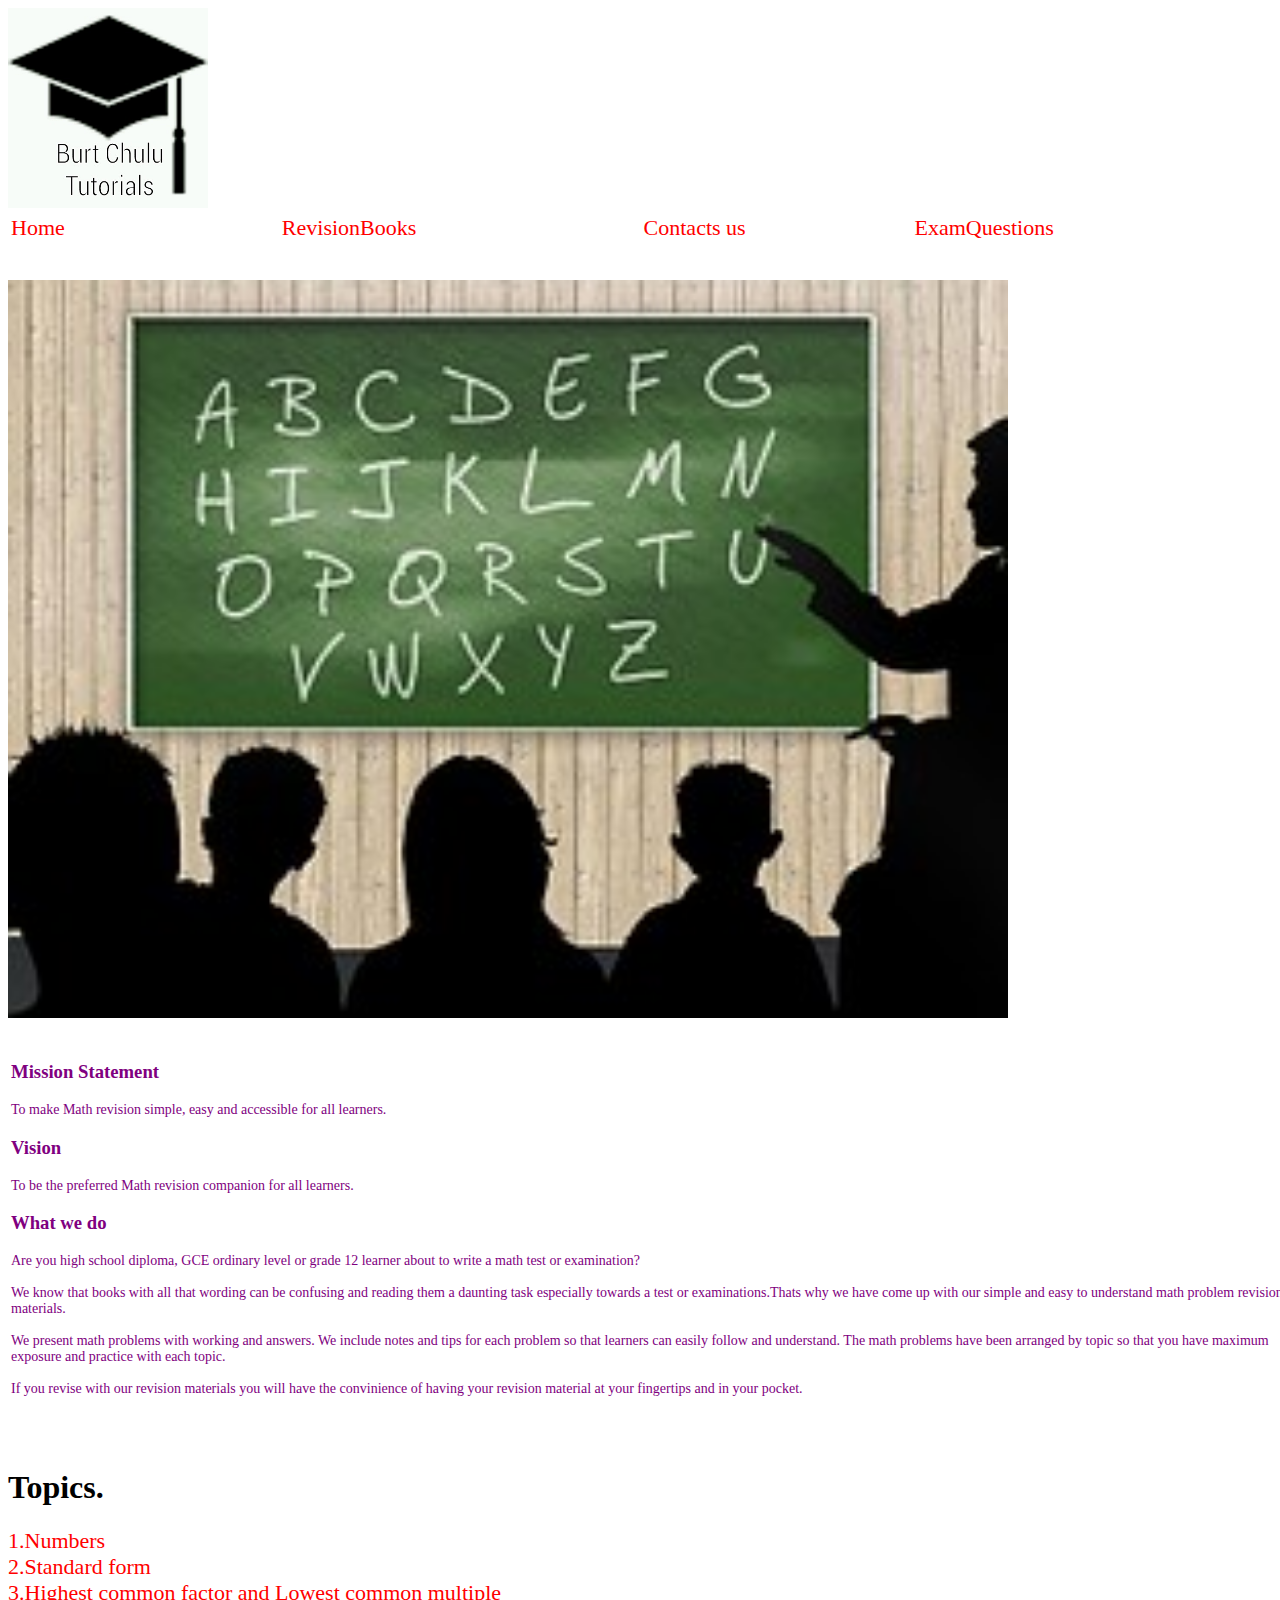
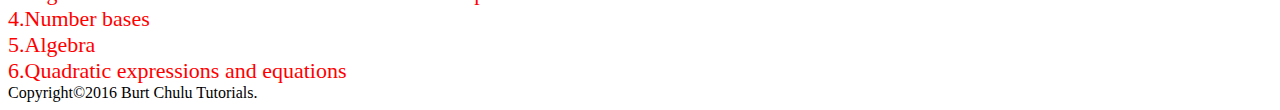
<file: index.html>
<!DOCTYPE html>
 <head>
	 <title>Burt Chulu Tutorials</title>
	 <meta charset="UTF-8"/>
	 <link rel="stylesheet" href="Burt_Chulu_Tutorials1.css" type="text/css"/>
 </head>
	 <body>
	<header>
	<img src="logobct.jpg" width="200" height="200"></a>
	</header>
	<table>
	<tr>
	<td width="100">
	<a href="index.html">Home</a>
	</td>
	<td width="100"><a href="products.html">RevisionBooks</td>
 <td width="100"><a href="Contact_us.html">Contacts us</a>
 </td>
 <td width="100">
 <a href="ExamQuestions.html">ExamQuestions</a>
 </td>
	</tr>
	</table>
	
	<br><br>
	<img src="Pic.jpg" width="1000" height="auto"><br><br>
	<table>
	<tr>
	<td>
	<h3>Mission Statement</h3>
	<p>
	To make Math revision simple, easy and accessible for all learners.
	</p>
	<h3>Vision</h3>
	<p>
	To be the preferred Math revision companion for all learners.
	</p>
	<h3>What we do</h3>
	<p>
Are you high school diploma, GCE ordinary level or grade 12 learner about to write a math test or examination?<br><br>
We know that books with all that wording can be confusing and reading them a daunting task especially towards a test or examinations.Thats why we have come up with our simple and easy to understand math problem revision materials.<br><br>
	We present math problems with working and answers. We include notes and tips for each problem so that learners can easily follow and understand. The math problems have been arranged by topic so that you have maximum exposure and practice with each topic.<br><br>
If you revise with our revision materials you will have the convinience of having your revision material at your fingertips and in your pocket.<br><br>
	</td>
	</tr>
	</table><br>
	<H1>Topics.</h1>
	<a href="Numbers.html">1.Numbers</a><br>
	<a href="standardform.html">2.Standard form</a><br>
<a href="hcf.html">3.Highest common factor and Lowest common multiple</a><br>
<a href="bases.html">4.Number bases</a><br>
<a href="algebra.html">5.Algebra</a><br>
<a href="quadratic.html">6.Quadratic expressions and equations</a><br>
	 <footer>
	 Copyright©2016 Burt Chulu Tutorials.
	 </footer>
	 </body>
 </html>
</file>
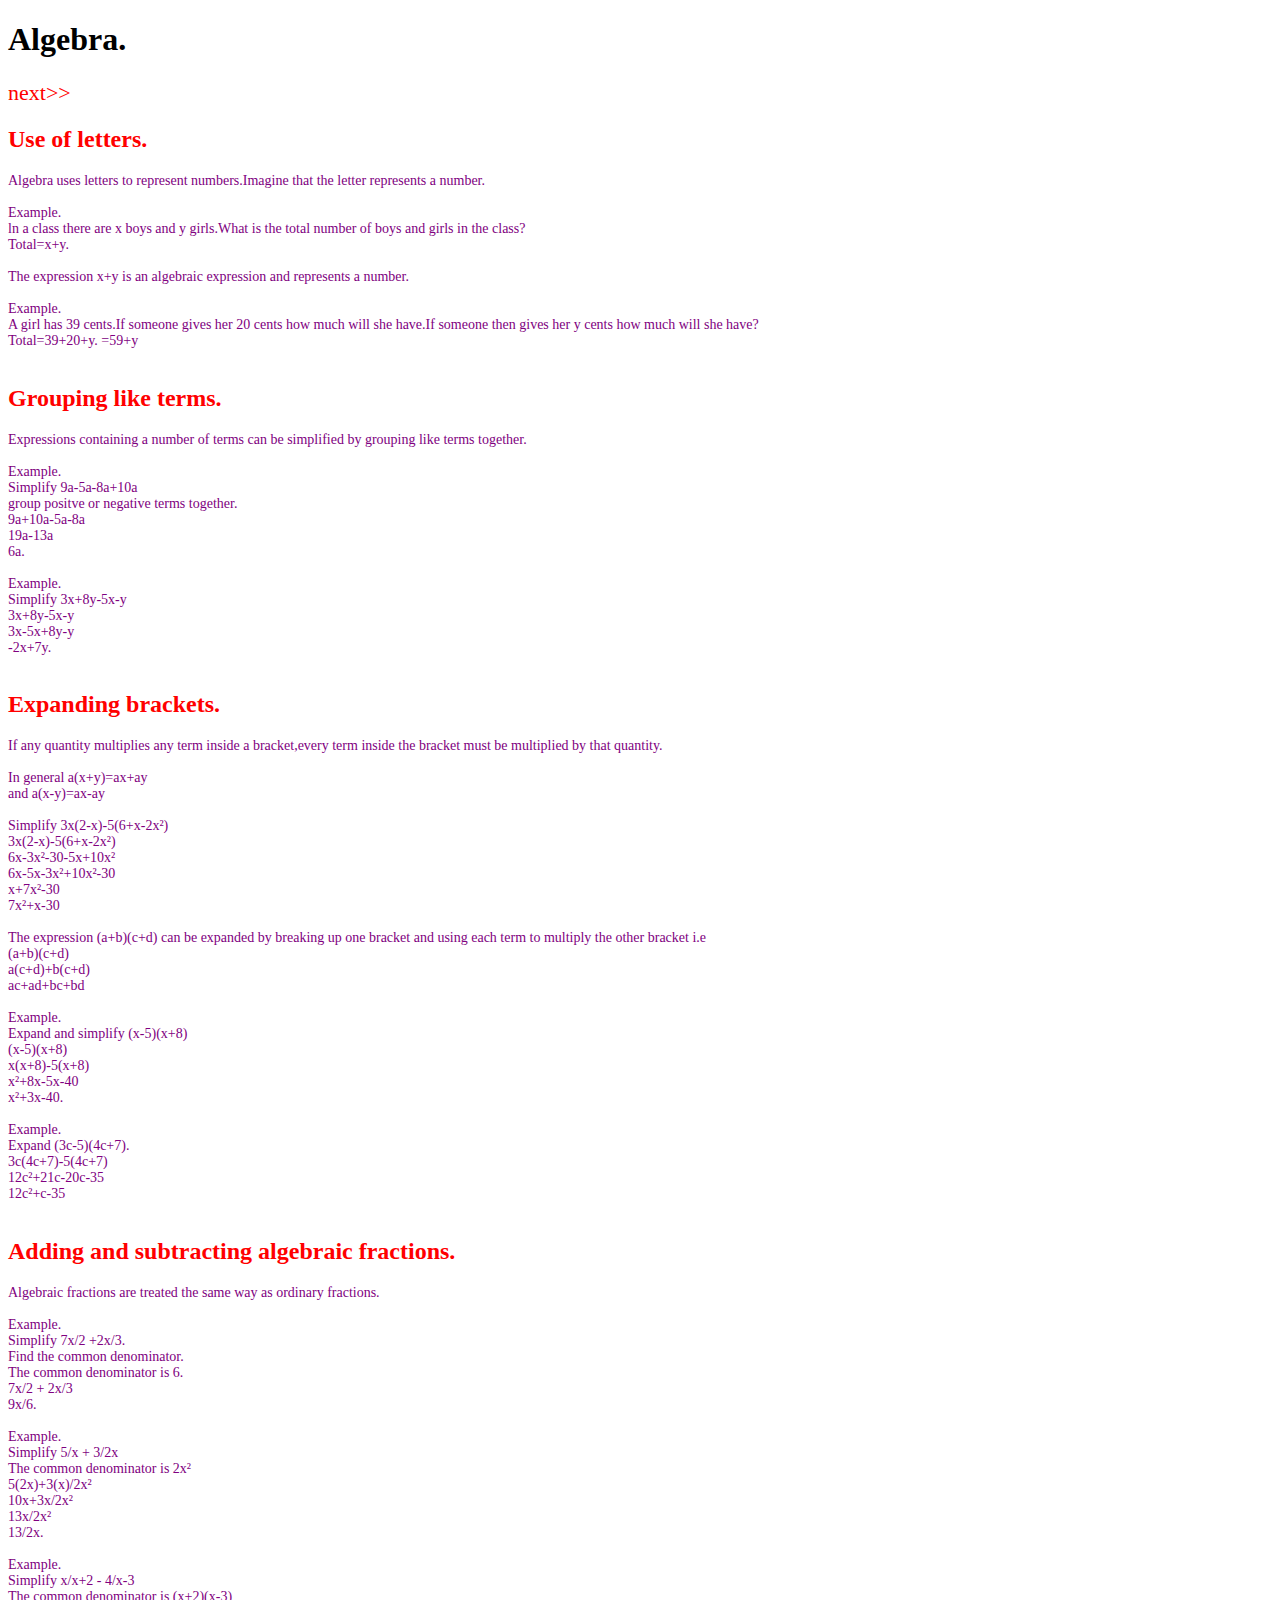
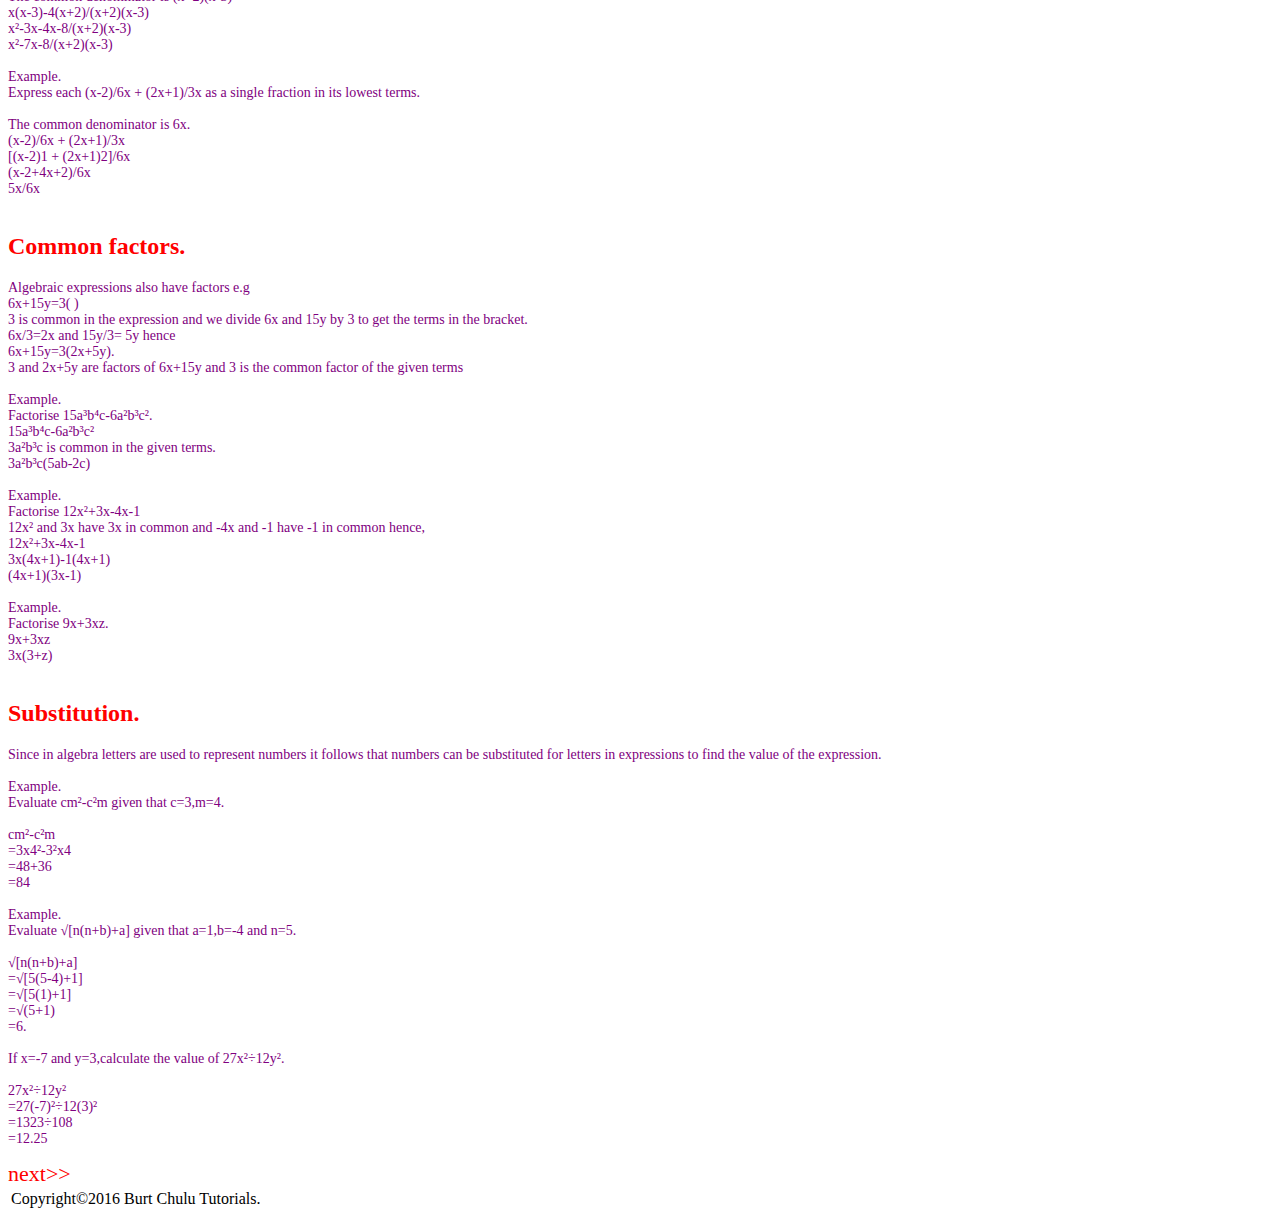
<file: algebra.html>
<!DOCTYPE html>
 <head>
	 <title>O level Maths Algebra</title>
	 <meta charset="UTF-8"/>
	 <link rel="stylesheet" href="Burt_Chulu_Tutorials1.css" type="text/css"/>
 </head>
	 <body>
<h1>Algebra.</h1>
	 <a href="Algebra2.html">next>></a>
	<h2>Use of letters.</h2>
	<p>
	Algebra uses letters to represent numbers.Imagine that the letter represents a number.<br><br>
	
	Example.<br>
	ln a class there are x boys and y girls.What is the total number of boys and girls in the class?<br>
	Total=x+y.<br><br>
	The expression x+y is an algebraic expression and represents a number.<br><br>
	Example.<br>
	A girl has 39 cents.If someone gives her 20 cents how much will she have.If someone then gives her y cents how much will she have?<br>
	Total=39+20+y.
	         =59+y
	<br><br>
	</p>
	<h2>Grouping like terms.</h2>
	<p>
	Expressions containing a number of terms can be simplified by grouping like terms together.<br><br>
	Example.<br>
	Simplify 9a-5a-8a+10a<br>
	group positve or negative terms together.<br>
	9a+10a-5a-8a<br>
	19a-13a<br>
	6a.<br><br>
	Example.<br>
	Simplify 3x+8y-5x-y<br>
	3x+8y-5x-y<br>
	3x-5x+8y-y<br>
	-2x+7y.<br><br>
	</p>
	<h2>Expanding brackets.</h2>
	<p>
	If any quantity multiplies any term inside a bracket,every term inside the bracket must be multiplied by that quantity.<br><br>
	In general a(x+y)=ax+ay<br>
	and a(x-y)=ax-ay<br><br>
	Simplify 3x(2-x)-5(6+x-2x²)<br>
	3x(2-x)-5(6+x-2x²)<br>
	6x-3x²-30-5x+10x²<br>
	6x-5x-3x²+10x²-30<br>
	x+7x²-30<br>
	7x²+x-30<br><br>
	The expression (a+b)(c+d) can  be expanded by breaking up one bracket and using each term to multiply the other bracket i.e<br>
	(a+b)(c+d)<br>
	a(c+d)+b(c+d)<br>
	ac+ad+bc+bd<br><br>
	Example.<br>
	Expand and simplify (x-5)(x+8)<br>
	(x-5)(x+8)<br>
	x(x+8)-5(x+8)<br>
	x²+8x-5x-40<br>
	x²+3x-40.<br><br>
	Example.<br>
	Expand (3c-5)(4c+7).<br>
	3c(4c+7)-5(4c+7)<br>
	12c²+21c-20c-35<br>
	12c²+c-35<br><br>
	</p>
	<h2>Adding and subtracting algebraic fractions.</h2>
	<p>
	Algebraic fractions are treated the same way as ordinary fractions.<br><br>
	Example.<br>
	Simplify 7x/2 +2x/3.<br>
	Find the common denominator.<br>The common denominator is 6.<br>
	7x/2 + 2x/3<br>
	9x/6.<br><br>
	Example.<br>
	Simplify 5/x + 3/2x<br>
	The common denominator is 2x²<br>
	5(2x)+3(x)/2x²<br>
	10x+3x/2x²<br>
	13x/2x²<br>
	13/2x.<br><br>
	Example.<br>
	Simplify x/x+2 - 4/x-3<br>
	The common denominator is (x+2)(x-3)<br>
	x(x-3)-4(x+2)/(x+2)(x-3)<br>
	x²-3x-4x-8/(x+2)(x-3)<br>
	x²-7x-8/(x+2)(x-3)<br><br>
	Example.<br>
	Express each (x-2)/6x + (2x+1)/3x as a single fraction in its lowest terms.<br><br>
	The common denominator is 6x.<br>
	(x-2)/6x + (2x+1)/3x<br>
	[(x-2)1 + (2x+1)2]/6x<br>
	(x-2+4x+2)/6x<br>
	5x/6x<br><br>
	</p>
	<h2>Common factors.</h2>
	<p>
	Algebraic expressions also have factors e.g<br>
	6x+15y=3(         )<br>
	3 is common in the expression and we divide 6x and 15y by 3 to get the terms in the bracket.<br>
	6x/3=2x and 15y/3= 5y hence<br>
	6x+15y=3(2x+5y).<br>
	3 and 2x+5y are factors of 6x+15y and 3 is the common factor of the given terms <br><br>
	Example.<br>
	Factorise 15a³b⁴c-6a²b³c².<br>
	15a³b⁴c-6a²b³c²<br>
	3a²b³c is common in the given terms.<br>
	3a²b³c(5ab-2c)<br><br>
	Example.<br>
	Factorise 12x²+3x-4x-1<br>
	12x² and 3x have 3x in common and -4x and -1 have -1 in common hence,<br>
	12x²+3x-4x-1<br>
	3x(4x+1)-1(4x+1)<br>
	(4x+1)(3x-1)<br><br>
	Example.<br>
	Factorise 9x+3xz.<br>
	9x+3xz<br>
	3x(3+z)<br><br>
	</p>
	<h2>Substitution.</h2>
	<p>
	Since in algebra letters are used to represent numbers it follows that numbers can be substituted for letters in expressions to find the value of the expression.<br><br>
	Example.<br>
	Evaluate cm²-c²m given that c=3,m=4.<br><br>
	   cm²-c²m<br>
	=3x4²-3²x4<br>
	=48+36<br>
	=84<br><br>
	Example.<br>
	Evaluate √[n(n+b)+a] given that a=1,b=-4 and n=5.<br><br>
	√[n(n+b)+a]<br>
	=√[5(5-4)+1]<br>
	=√[5(1)+1]<br>
	=√(5+1)<br>
	=6.<br><br>
	If x=-7 and y=3,calculate the value of 27x²÷12y².<br><br>
	 27x²÷12y²<br>
  =27(-7)²÷12(3)²<br>
  =1323÷108<br>
  =12.25<br>
	</p>
	<a href="Algebra2.html">next>></a>
	<table>
	<tr>
	<td>Copyright©2016 Burt Chulu Tutorials.</td>
	</tr>
	</table>
	 </body>
 </html>
</file>
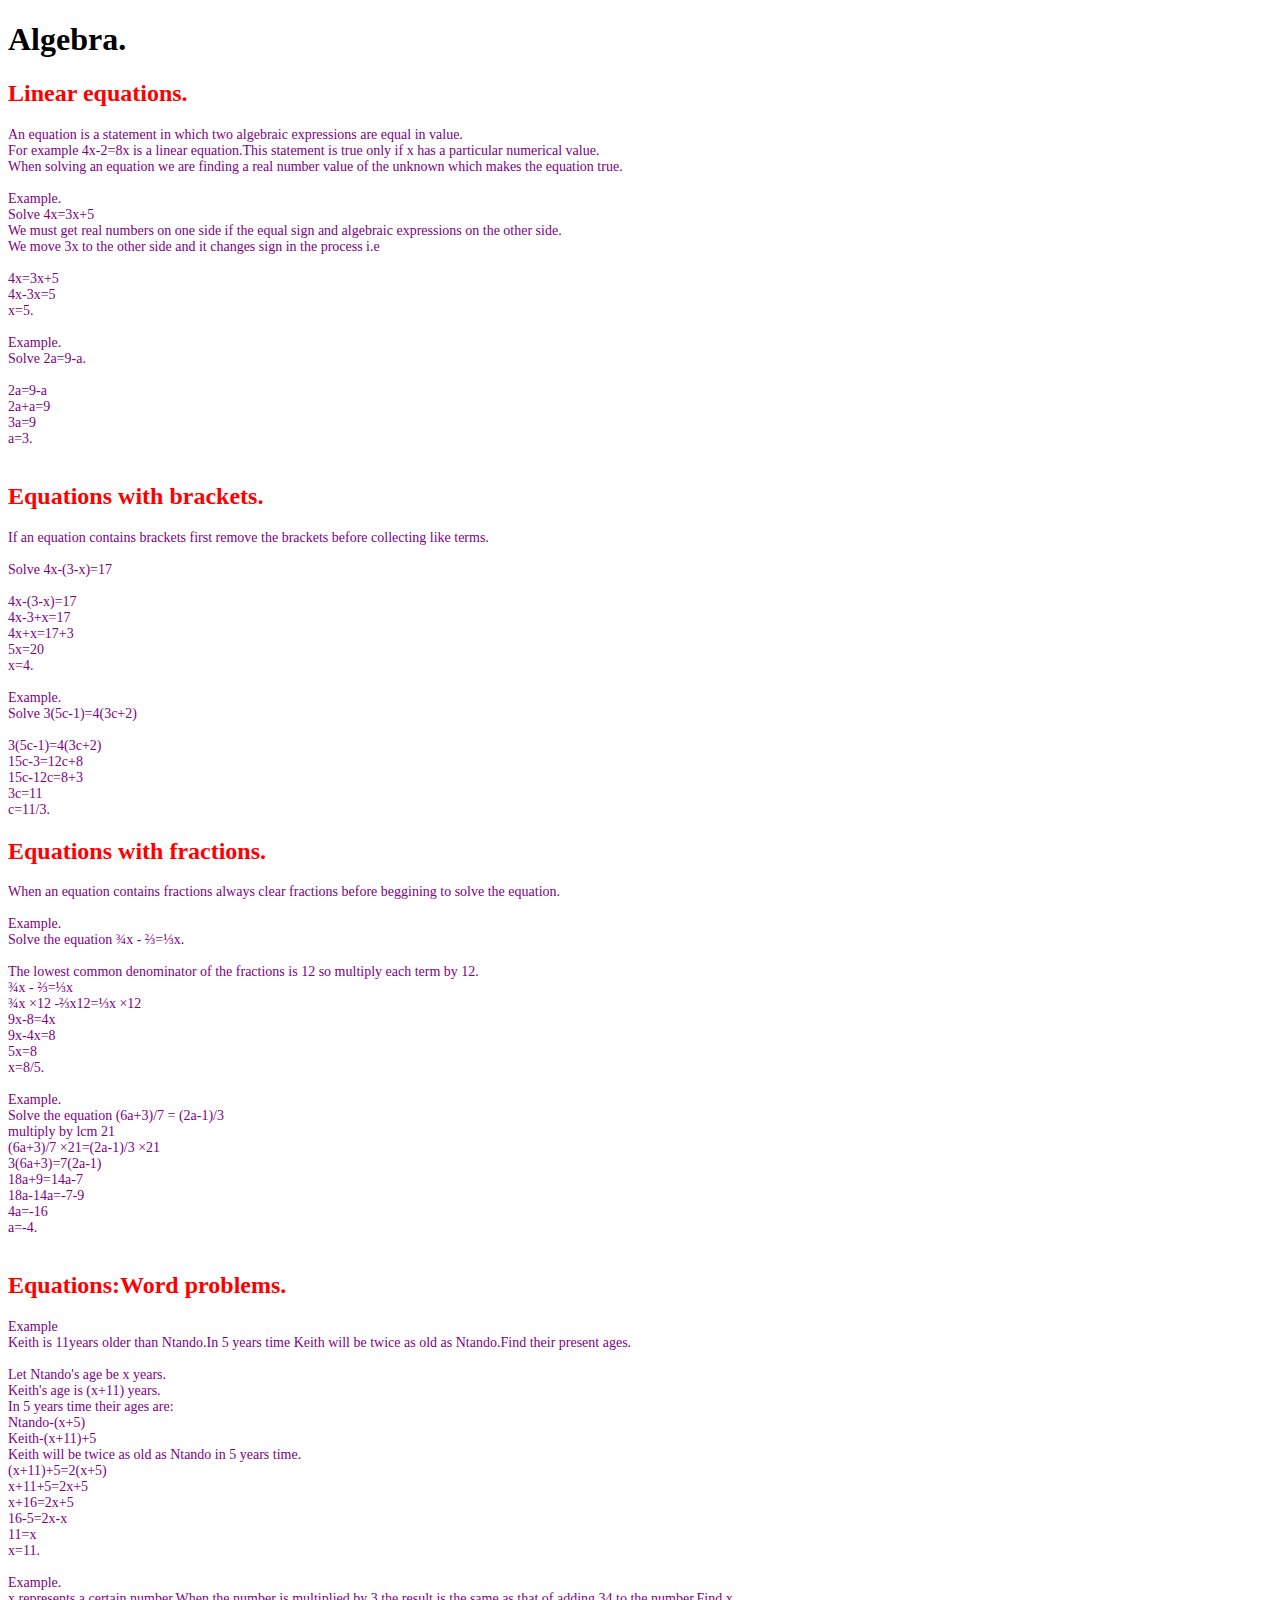
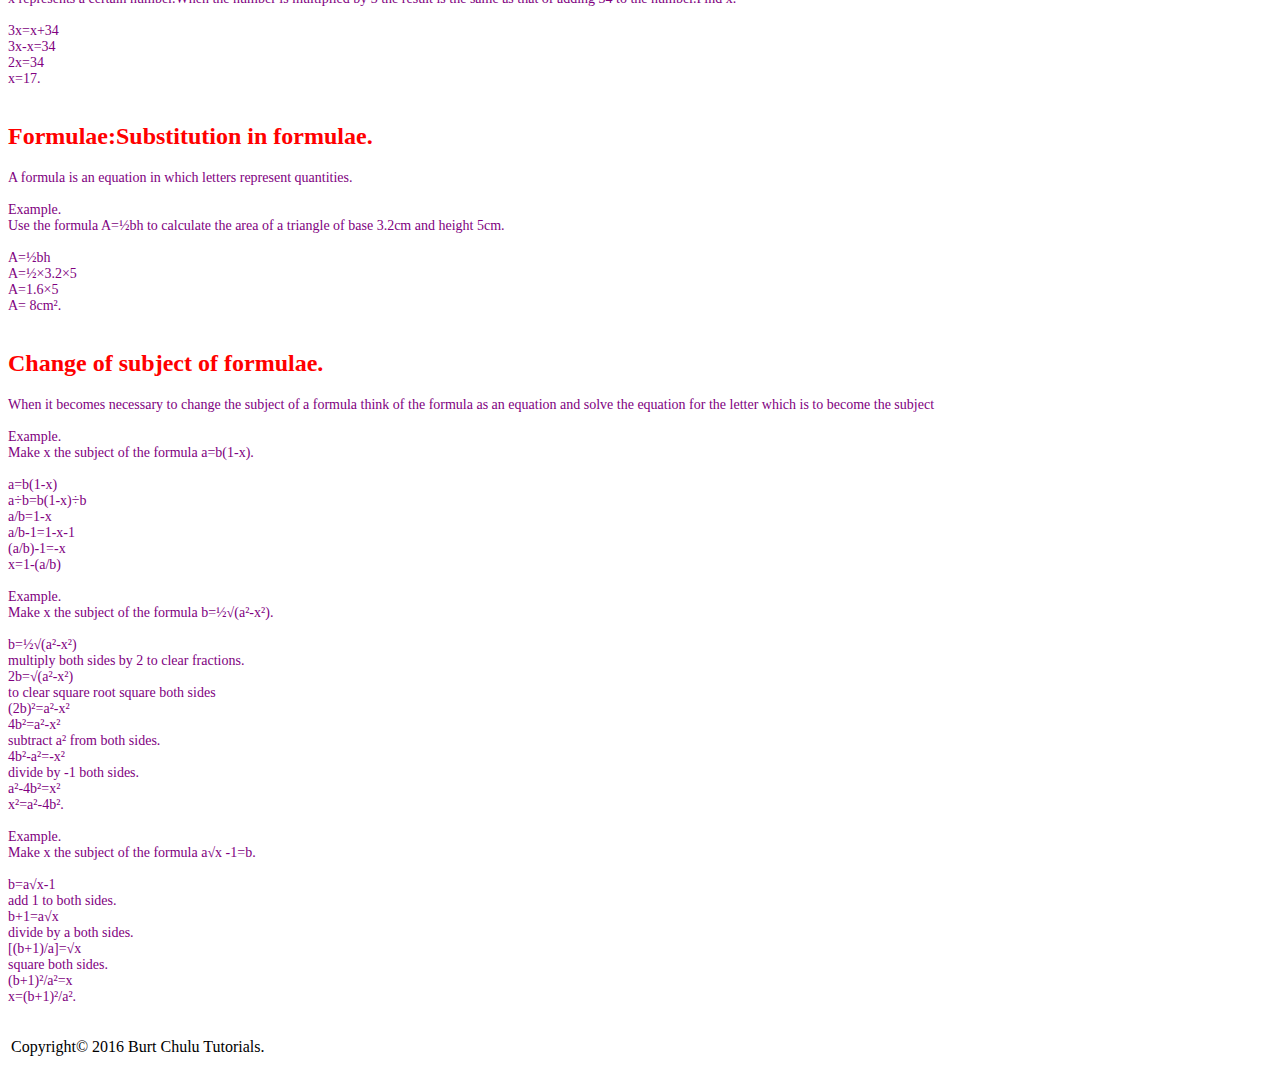
<file: Algebra2.html>
<!DOCTYPE html>
 <head>
	 <title>O level Maths Algebra</title>
	 <meta charset="UTF-8"/>
	 <link rel="stylesheet" href="Burt_Chulu_Tutorials1.css" type="text/css"/>
 </head>
	 <body>
	 <h1>Algebra.</h1>
	<h2>Linear equations.</h2>
	<p>
	An equation is a statement in which two algebraic expressions are equal in value.<br>
	For example 4x-2=8x is a linear equation.This statement is true only if x has a particular numerical value.<br>
	When solving an equation we are finding a real number value of the unknown which makes the equation true.<br><br>
	Example.<br>
	Solve 4x=3x+5<br>
	We must get real numbers on one side if the equal sign and algebraic expressions on the other side.<br>
	We move 3x to the other side and it changes sign in the process i.e<br><br>
	4x=3x+5<br>
	4x-3x=5<br>
	x=5.<br><br>
	Example.<br>
	Solve 2a=9-a.<br><br>
	2a=9-a<br>
	2a+a=9<br>
	3a=9<br>
	a=3.<br><br>
	</p>
	<h2>Equations with brackets.</h2>
	<p>
	If an equation contains brackets first remove the brackets before collecting like terms.<br><br>
	Solve 4x-(3-x)=17<br><br>
	4x-(3-x)=17<br>
	4x-3+x=17<br>
	4x+x=17+3<br>
	5x=20<br>
	x=4.<br><br>
	Example.<br>
	Solve 3(5c-1)=4(3c+2)<br><br>
	3(5c-1)=4(3c+2)<br>
	15c-3=12c+8<br>
	15c-12c=8+3<br>
	3c=11<br>
	c=11/3.<br>
	</p>
	<h2>Equations with fractions.</h2>
	<p>
	When an equation contains fractions always clear fractions before beggining to solve the equation.<br><br>
	Example.<br>
	Solve the equation ¾x - ⅔=⅓x.<br><br>
	The lowest common denominator of the fractions is 12 so multiply each term by 12.<br>
	¾x - ⅔=⅓x<br>
	¾x ×12 -⅔x12=⅓x ×12<br>
	9x-8=4x<br>
	9x-4x=8<br>
	5x=8<br>
	x=8/5.<br><br>
	Example.<br>
	Solve the equation (6a+3)/7 = (2a-1)/3<br>
	multiply by lcm 21<br>
	(6a+3)/7 ×21=(2a-1)/3 ×21<br>
	3(6a+3)=7(2a-1)<br>
	18a+9=14a-7<br>
	18a-14a=-7-9<br>
	4a=-16<br>
	a=-4.<br><br>
	</p>
	<h2>Equations:Word problems.</h2>
	<p>
	Example <br>
	Keith is 11years older than Ntando.In 5 years time Keith will be twice as old as Ntando.Find their present ages.<br><br>
	Let Ntando's age be x years.<br>
	Keith's age is (x+11) years.<br>
	In 5 years time their ages are:<br>
	Ntando-(x+5)<br>
	Keith-(x+11)+5<br>
	Keith will be twice as old as Ntando in 5 years time.<br>
	(x+11)+5=2(x+5)<br>
	x+11+5=2x+5<br>
	x+16=2x+5<br>
	16-5=2x-x<br>
	11=x<br>
	  x=11.<br><br>
Example.<br>
x represents a certain number.When the number is multiplied by 3 the result is the same as that of adding 34 to the number.Find x.<br><br>
3x=x+34<br>
3x-x=34<br>
2x=34<br>
x=17.<br><br>
	</p>
	<h2>Formulae:Substitution in formulae.</h2>
	<p>
	A formula is an equation in which letters represent quantities.<br><br>
	Example.<br>
	Use the formula A=½bh to calculate the area of a triangle of base 3.2cm and height 5cm.<br><br>
	A=½bh<br>
	A=½×3.2×5<br>
	A=1.6×5<br>
	A= 8cm².<br><br>
	</p>
	<h2>Change of subject of formulae.</h2>
	<p>
	When it becomes necessary to change the subject of a formula think of the formula as an equation and  solve the equation for the letter which is to become the subject <br>
	<br>
	Example.<br>
	Make x the subject of the formula a=b(1-x).<br><br>
	a=b(1-x)<br>
	a÷b=b(1-x)÷b<br>
	a/b=1-x<br>
	a/b-1=1-x-1<br>
	(a/b)-1=-x<br>
	x=1-(a/b)<br><br>
	Example.<br>
	Make x the subject of the formula b=½√(a²-x²).<br><br>
	b=½√(a²-x²)<br>
multiply both sides by 2 to clear fractions.<br>
	2b=√(a²-x²)<br>
	to clear square root square both sides<br>
	(2b)²=a²-x²<br>
	4b²=a²-x²<br>
	subtract a² from both sides.<br>
	4b²-a²=-x²<br>
	divide by -1 both sides.<br>
	a²-4b²=x²<br>
	x²=a²-4b².<br><br>
	Example.<br>
	Make x the subject of the formula a√x -1=b.<br><br>
	b=a√x-1<br>
	add 1 to both sides.<br>
	b+1=a√x<br>
	divide by a both sides.<br>
	[(b+1)/a]=√x<br>
	square both sides.<br>
	(b+1)²/a²=x<br>
	x=(b+1)²/a².<br><br>
	</p>
	<table>
	<tr>
	<td>Copyright© 2016 Burt Chulu Tutorials.</td>
	</tr>
	</table>
	 </body>
 </html>
</file>
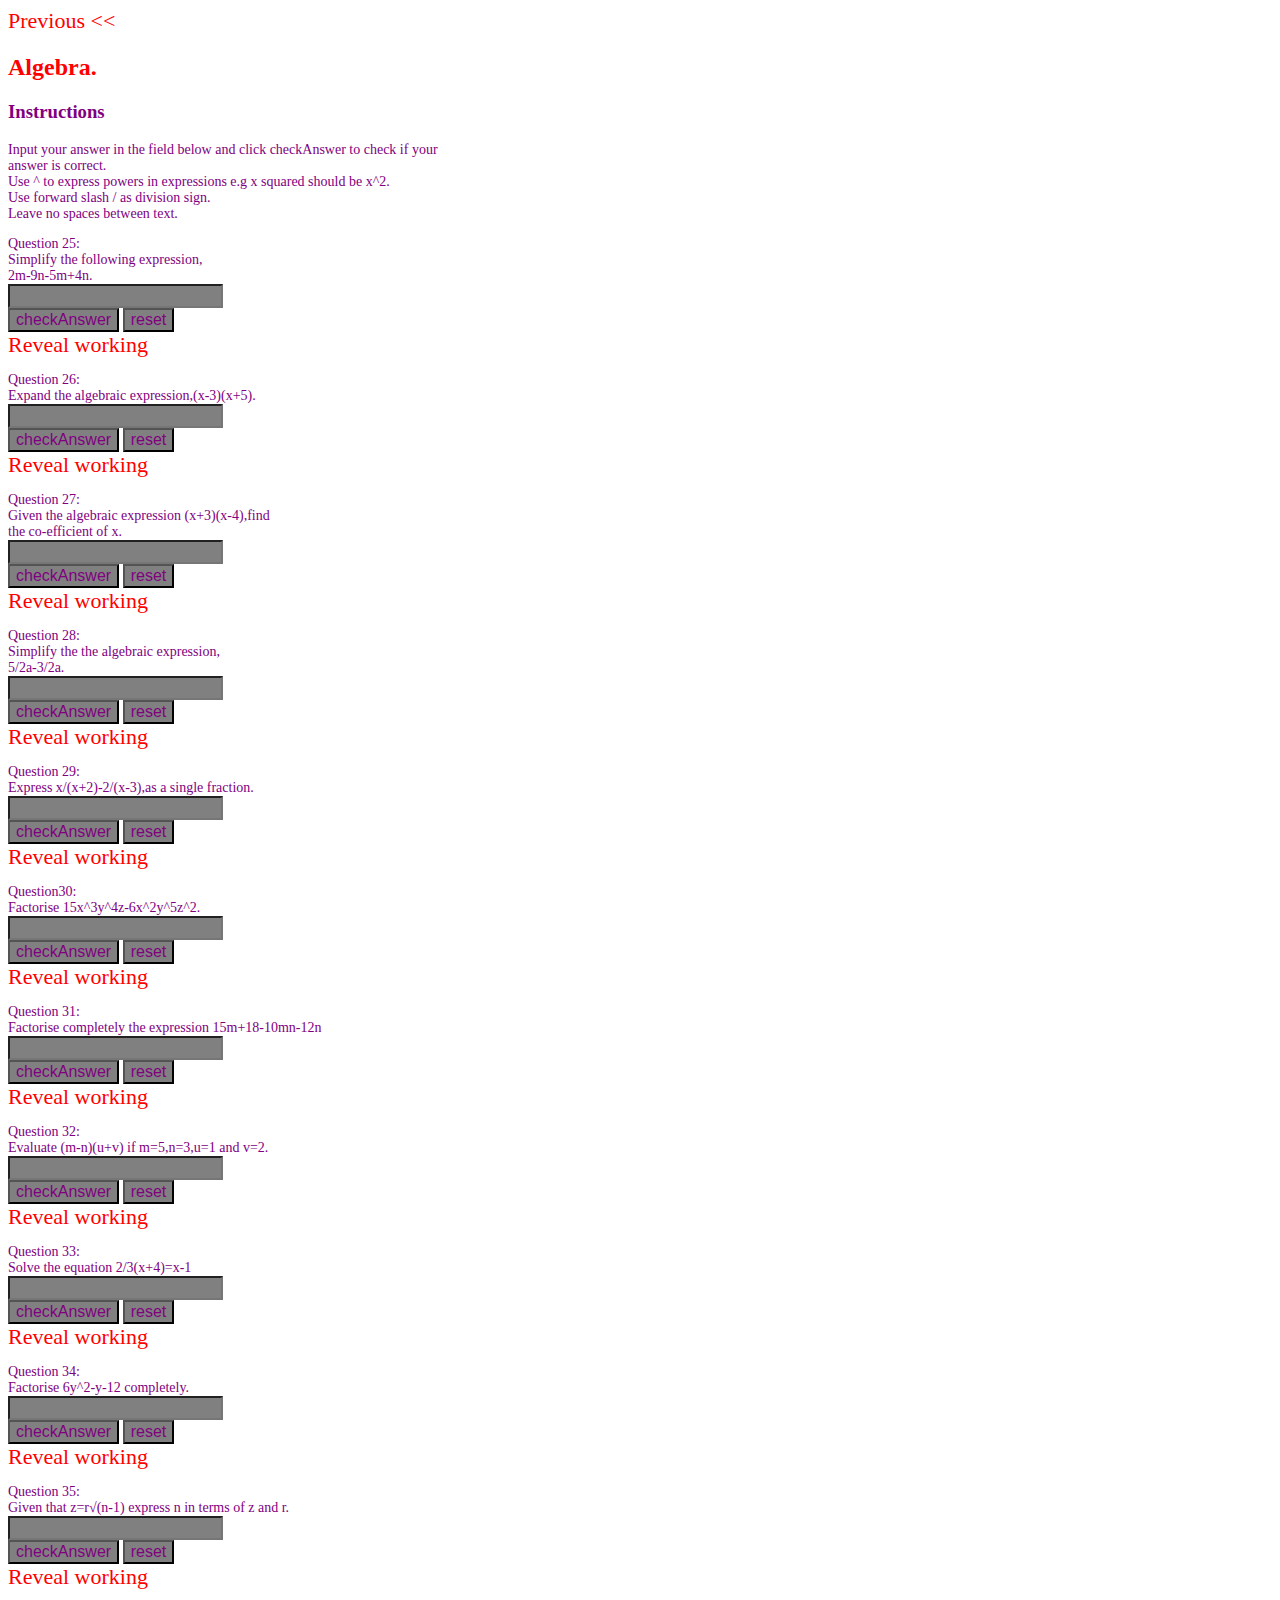
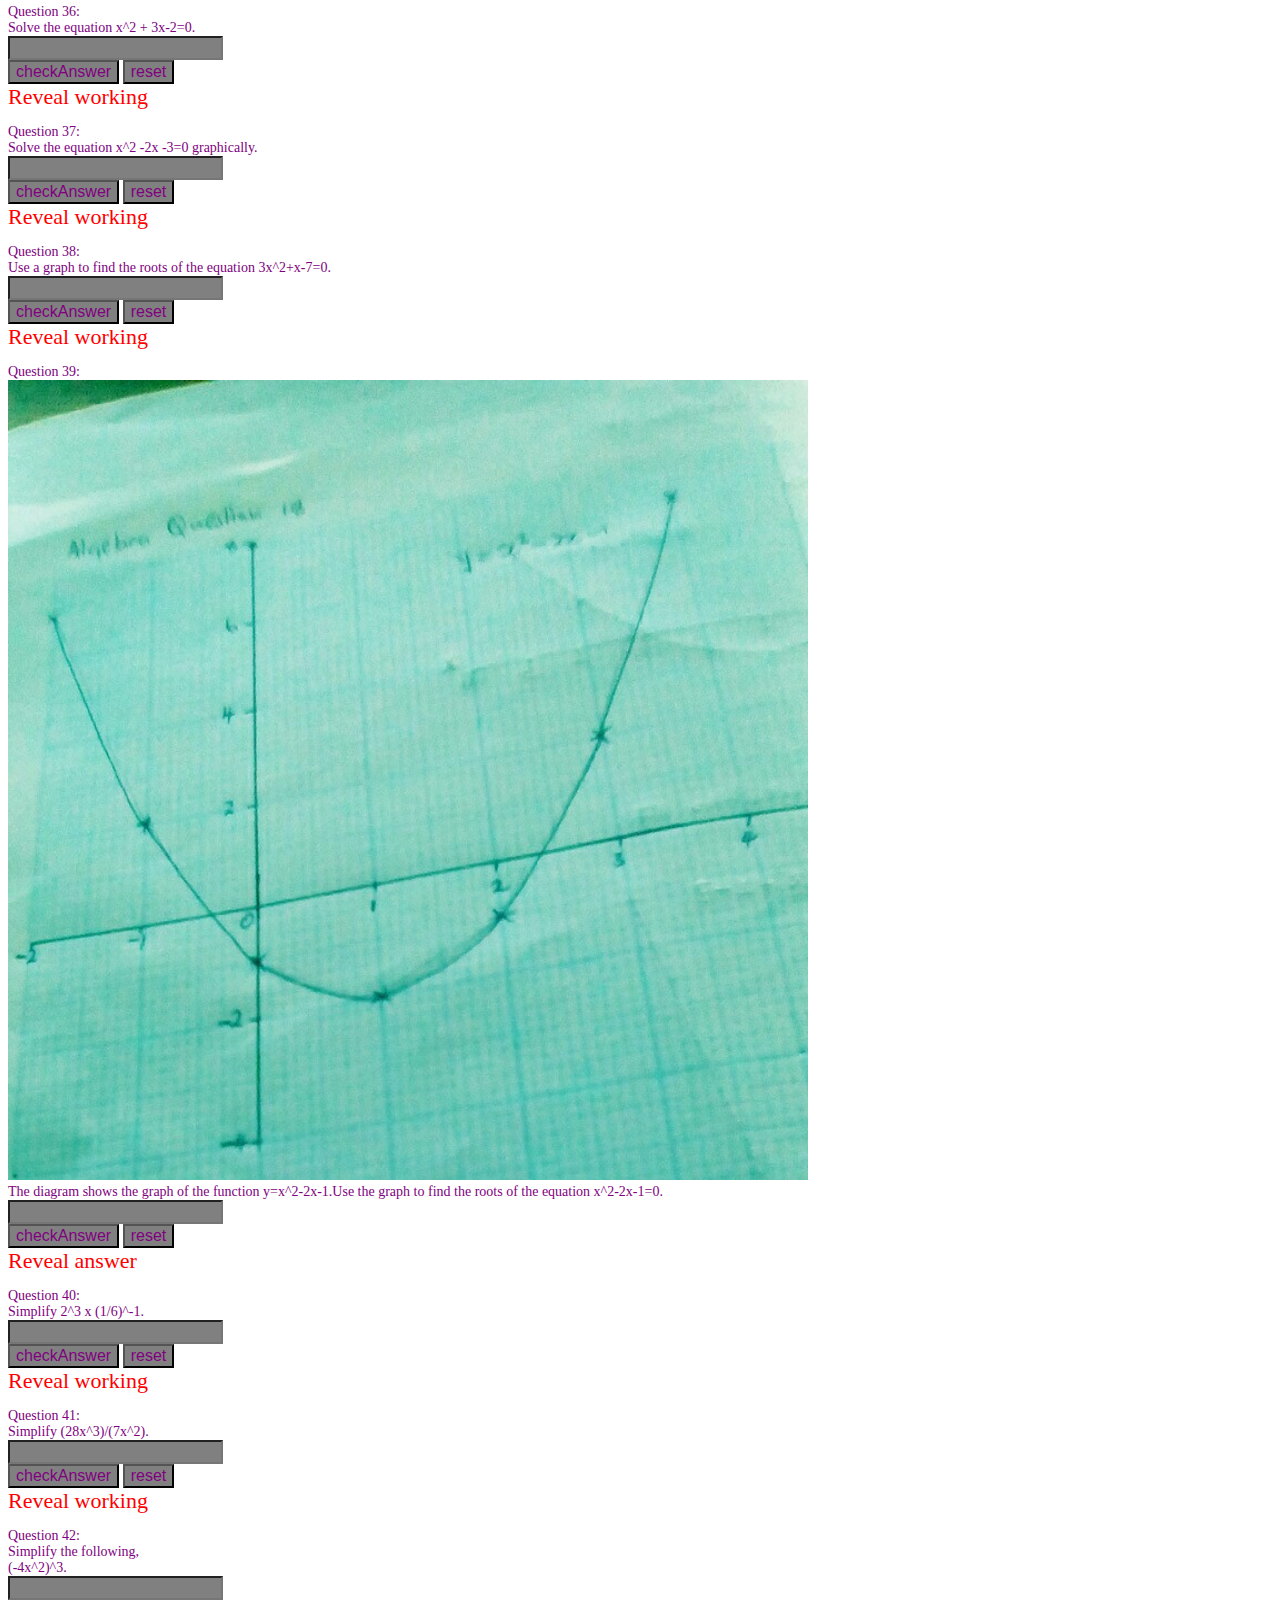
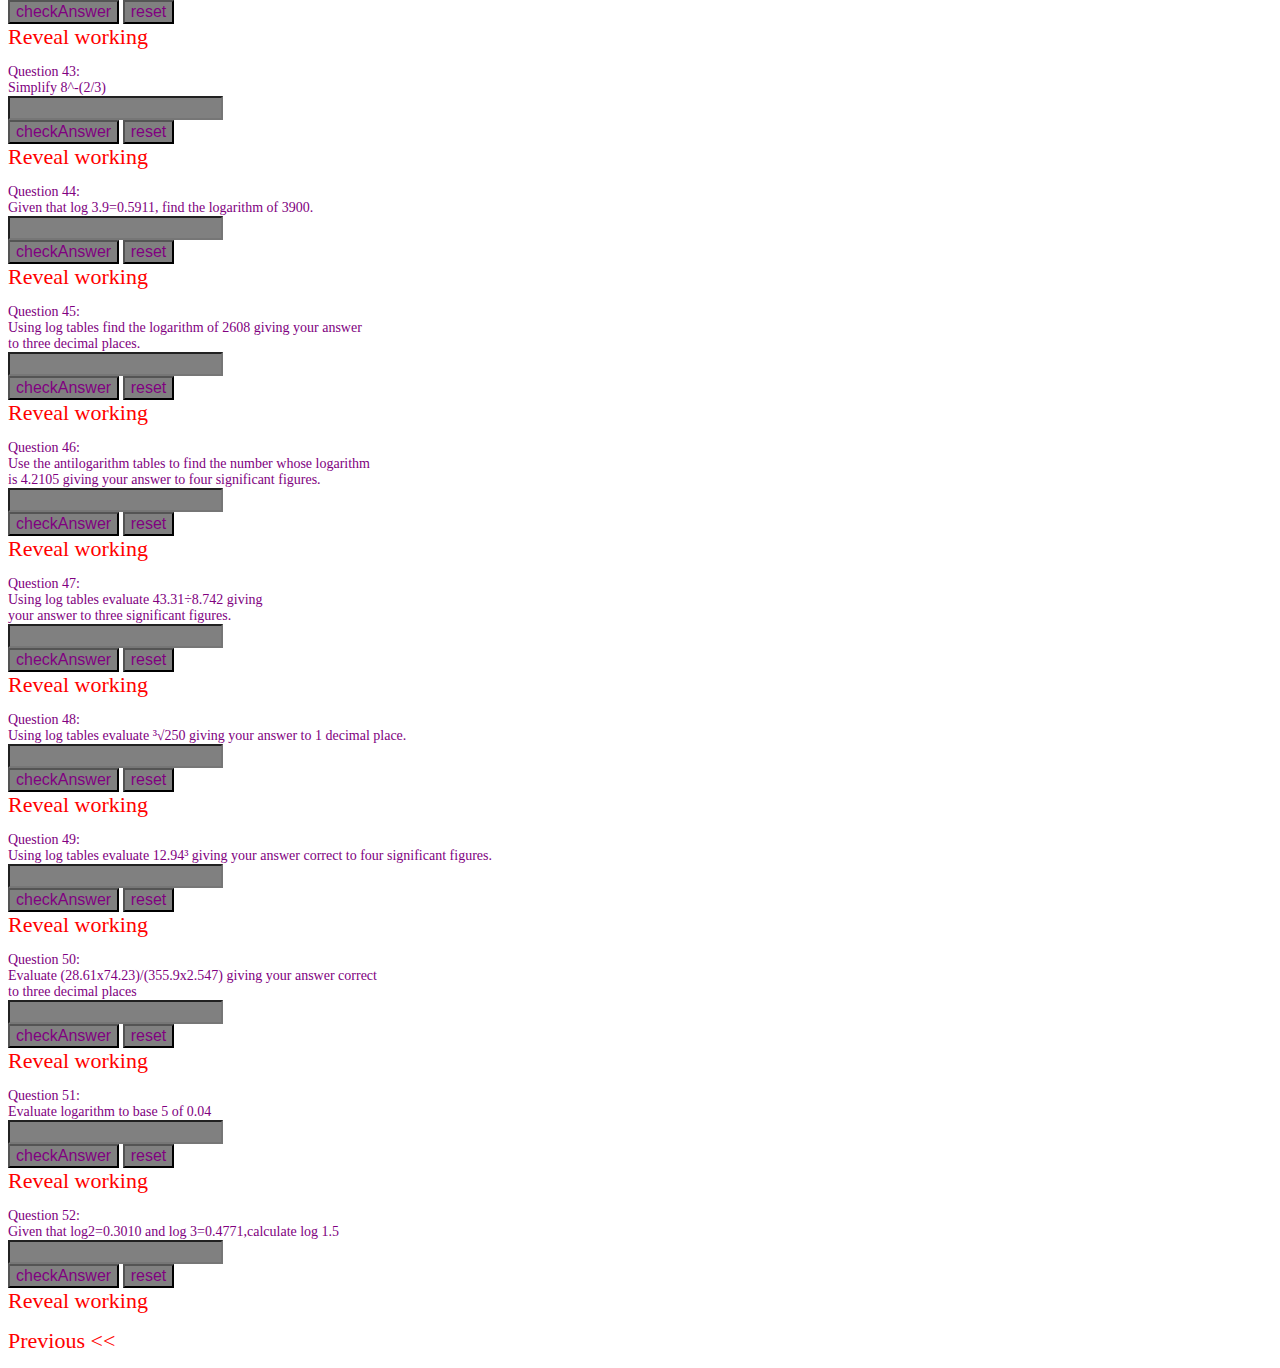
<file: Algebratest.html>
<!DOCTYPE html>
 <head>
	 <title>Algebra Test</title>
	 <meta charset="UTF-8"/>
	 <link rel="stylesheet" href="Burt_Chulu_Tutorials1.css" type="text/css"/>
	 <script lang="Javascript 1.2" src="question2.js"></script>
 </head>
	 <body>
	 <a href="ExamQuestions.html">Previous <<</a><br>
	<h2>Algebra.</h2>
	<h3>Instructions</h3>
	<p>
	Input your answer  in the field below and click checkAnswer to check if your<br>answer is correct.<br>
	Use ^ to express powers in expressions e.g x squared should
	be x^2.<br>
	Use forward slash / as division sign.<br>
	Leave no spaces between text.<br>
	<form onsubmit="return checkanswer25(this);"onclick="popup();">
<p>
Question 25:<br>
Simplify the following expression,<br>
2m-9n-5m+4n.<br>
<input type="text" name="question25"><br>
<input type="submit" value="checkAnswer">
<input type="reset" value="reset"><br>
<a href="Algebraworking.html">Reveal working</a>
</p>
</form>
<form onsubmit="return checkanswer26(this);"onclick="popup();">
<p>
Question 26:<br>
Expand the algebraic expression,(x-3)(x+5).<br>
<input type="text" name="question26"><br>
<input type="submit" value="checkAnswer">
<input type="reset" value="reset"><br>
<a href="Algebraworking.html">Reveal working</a>
</p>
</form>
<form onsubmit="return checkanswer27(this);"onclick="popup();">
<p>
Question 27:<br>
Given the algebraic expression (x+3)(x-4),find <br>the co-efficient of x.<br>
<input type="text" name="question27"><br>
<input type="submit" value="checkAnswer">
<input type="reset" value="reset"><br>
<a href="Algebraworking.html">Reveal working</a>
</p>
</form>
<form onsubmit="return checkanswer28(this);"onclick="popup();">
<p>
Question 28:<br>
Simplify the the algebraic expression,<br>
5/2a-3/2a.<br>
<input type="text" name="question28"><br>
<input type="submit" value="checkAnswer">
<input type="reset" value="reset">
<br>
<a href="Algebraworking.html">Reveal working</a>
</form>
<form onsubmit="return checkanswer29(this);"onclick="popup();">
<p>
Question 29:<br>
Express x/(x+2)-2/(x-3),as a single fraction.<br>
<input type="text" name="question29"><br>
<input type="submit" value="checkAnswer">
<input type="reset" value="reset"><br>
<a href="Algebraworking.html">Reveal working</a>
</p>
</form>
<form onsubmit="return checkanswer30(this);"onclick="popup();">
<p>
Question30:<br>
Factorise 15x^3y^4z-6x^2y^5z^2.<br>
<input type="text" name="question30"><br>
<input type="submit" value="checkAnswer">
<input type="reset" value="reset">
<br>
<a href="Algebraworking.html">Reveal working</a>
</p>
</form>
<form onsubmit="return checkanswer31(this);"onclick="popup();">
<p>
Question 31:<br>
Factorise completely the expression 
15m+18-10mn-12n<br>
<input type="text" name="question31"><br>
<input type="submit" value="checkAnswer">
<input type="reset" value="reset"><br>
<a href="Algebraworking.html">Reveal working</a>
</p>
</form>
<form onsubmit="return checkanswer32(this);"onclick="popup();">
<p>
Question 32:<br>
Evaluate (m-n)(u+v) if m=5,n=3,u=1 and v=2.<br>
<input type="text" name="question32"><br>
<input type="submit" value="checkAnswer">
<input type="reset" value="reset"><br>
<a href="Algebraworking.html">Reveal working</a>
</p>
</form>
<form onsubmit="return checkanswer33(this);"onclick="popup();">
<p>
Question 33:<br>
Solve the equation 2/3(x+4)=x-1<br>
<input type="text" name="question33"><br>
<input type="submit" value="checkAnswer">
<input type="reset" value="reset"><br>
<a href="Algebraworking.html">Reveal working</a>
</p>
</form>
<form onsubmit="return checkanswer34(this);"onclick="popup();">
<p>
Question 34:<br>
Factorise 6y^2-y-12 completely.<br>
<input type="text" name="question34"><br>
<input type="submit" value="checkAnswer">
<input type="reset" value="reset"><br>
<a href="Algebraworking.html">Reveal working</a>
</p>
</form>
<form onsubmit="return checkanswer35(this);"onclick="popup();">
<p>
Question 35:<br>
Given that z=r√(n-1) express n in terms of z and r.<br>
<input type="text" name="question35"><br>
<input type="submit" value="checkAnswer">
<input type="reset" value="reset">
<br>
<a href="Algebraworking.html">Reveal working</a>
</p>
</form>
<form onsubmit="return checkanswer36(this);"onclick="popup();">
<p>
Question 36:<br>
Solve the equation x^2 + 3x-2=0.<br>
<input type="text" name="question36"><br>
<input type="submit" value=
"checkAnswer">
<input type="reset" value="reset"><br>
<a href="Algebraworking.html">Reveal working</a>
</p>
</form>
<form onsubmit="return checkanswer37(this);"onclick="popup();">
<p>
Question 37:<br>
Solve the equation x^2 -2x -3=0 graphically.<br>
<input type="text" name="question37"><br>
<input type="submit" value="checkAnswer">
<input type="reset" value="reset"><br>
<a href="Algebraworking.html">Reveal working</a>
</p>
</form>
<form onsubmit="return checkanswer38(this);"onclick="popup();">
<p>
Question 38:<br>
Use a graph to find the roots of the equation 3x^2+x-7=0.<br>
<input type="text" name="question38"><br>
<input type="submit" value="checkAnswer">
<input type="reset" value="reset"><br>
<a href="Algebraworking.html">Reveal working</a>
</p>
</form>
<form onsubmit="return checkanswer39(this);"onclick="popup();">
<p>
Question 39:<br>
<img src="algebra39.jpg" width="800" height="800">
<br>
The diagram shows the graph of the function y=x^2-2x-1.Use the graph to find the roots of the equation x^2-2x-1=0.<br>
<input type="text" name="question39"><br>
<input type="submit" value="checkAnswer">
<input type="reset" value="reset">
<br>
<a href="Algebraworking.html">Reveal answer</a>
</p>
</form>
<form onsubmit="return checkanswer40(this);"onclick="popup();">
<p>
Question 40:<br>
Simplify 2^3 x (1/6)^-1.<br>
<input type="text" name="question40"><br>
<input type="submit" value="checkAnswer">
<input type="reset" value="reset">
<br>
<a href="Algebraworking.html">Reveal working</a>
</p>
</form>
<form onsubmit="return checkanswer41(this);"onclick="popup();">
<p>
Question 41:<br>
Simplify (28x^3)/(7x^2).<br>
<input type="text" name="question41"><br>
<input type="submit" value="checkAnswer">
<input type="reset" value="reset"><br>
<a href="Algebraworking.html">Reveal working</a>
</p>
</form>
<form onsubmit="return checkanswer42(this);"onclick="popup();">
<p>
Question 42:<br>
Simplify the following,<br>
(-4x^2)^3.<br>
<input type="text" name="question42"><br>
<input type="submit" value="checkAnswer">
<input type="reset" value="reset"><br>
<a href="Algebraworking.html">Reveal working</a>
<br>
</p>
</form>
<form onsubmit="return checkanswer43(this);"onsubmit="popup();">
<p>
Question 43:<br>
Simplify 8^-(2/3)<br>
<input type="text" name="question43"><br>
<input type="submit" value="checkAnswer">
<input type="reset" value="reset">
<br>
<a href="Algebraworking.html">Reveal working</a>
</p>
</form>
<form onsubmit="return checkanswer44(this);"onclick="popup();">
<p>
Question 44:<br>
Given that log 3.9=0.5911, find the logarithm of 3900.<br>
<input type="text" name="question44"><br>
<input type="submit" value="checkAnswer">
<input type="reset" value="reset">
<br>
<a href="Algebraworking.html">Reveal working</a>
</p>
</form>
<form onsubmit="return checkanswer45(this);"onclick="popup();">
<p>
Question 45:<br>
Using log tables find the logarithm of 2608 giving your answer<br> to three decimal places.<br>
<input type="text" name="question45"><br>
<input type="submit" value="checkAnswer">
<input type="reset" value="reset"><br>
<a href="Algebraworking.html">Reveal working</a>
</p>
</form>
<form onsubmit="return checkanswer46(this);"onclick="popup();">
<p>
Question 46:<br>
Use the antilogarithm tables to find the number whose logarithm<br> is 4.2105 giving your answer to four significant figures.<br>
<input type="text" name="question46"><br>
<input type="submit" value="checkAnswer">
<input type="reset" value="reset"><br>
<a href="Algebraworking.html">Reveal working</a>
</p>
</form>
<form onsubmit="return checkanswer47(this);"onclick="popup();">
<p>
Question 47:<br>
Using log tables evaluate 43.31÷8.742 giving<br>your answer to three significant figures.<br>
<input type="text" name="question47"><br>
<input type="submit" value="checkAnswer">
<input type="reset" value="reset"><br>
<a href="Algebraworking.html">Reveal working</a>
</p>
</form>
<form onsubmit="return checkanswer48(this);"onclick="popup();">
<p>
Question 48:<br>
Using log tables evaluate ³√250 giving your answer to 1 decimal place.<br>
<input type="text" name="question48"><br>
<input type="submit" value="checkAnswer">
<input type="reset" value="reset">
<br>
<a href="Algebraworking.html">Reveal working</a>
</p>
</form>
<form onsubmit="return checkanswer49(this);"onclick="popup();">
<p>
Question 49:<br>
Using log tables evaluate 12.94³ giving your answer correct to four significant figures.<br>
<input type="text" name="question49"><br>
<input type="submit" value="checkAnswer">
<input type="reset" value="reset"><br>
<a href="Algebraworking.html">Reveal working</a>
</p>
</form>
<form onsubmit="return checkanswer50(this);"onclick="popup();">
<p>
Question 50:<br>
Evaluate (28.61x74.23)/(355.9x2.547) giving your answer correct<br>to three decimal places<br>
<input type="text" name="question50"><br>
<input type="submit" value="checkAnswer">
<input type="reset" value="reset">
<br>
<a href="Algebraworking.html">Reveal working</a>
</p>
</form>
<form onsubmit="checkanswer51(this);"onclick="popup();">
<p>
Question 51:<br>
Evaluate logarithm to base 5 of 0.04<br>
<input type="text" name="question51"><br>
<input type="submit" value="checkAnswer">
<input type="reset" value="reset">
<br>
<a href="Algebraworking.html">Reveal working</a>
</p>
</form>
<form onsubmit="return checkanswer51(this);"onclick="popup();">
<p>
Question 52:<br>
Given that log2=0.3010 and log 3=0.4771,calculate log 1.5<br>
<input type="text" name="question52"><br>
<input type="submit" value="checkAnswer">
<input type="reset" value="reset">
<br>
<a href="Algebraworking.html">Reveal working</a>
</p>
</form>
<p>
<a href="ExamQuestions.html">Previous <<</a>
</p>
	 </body>
</file>
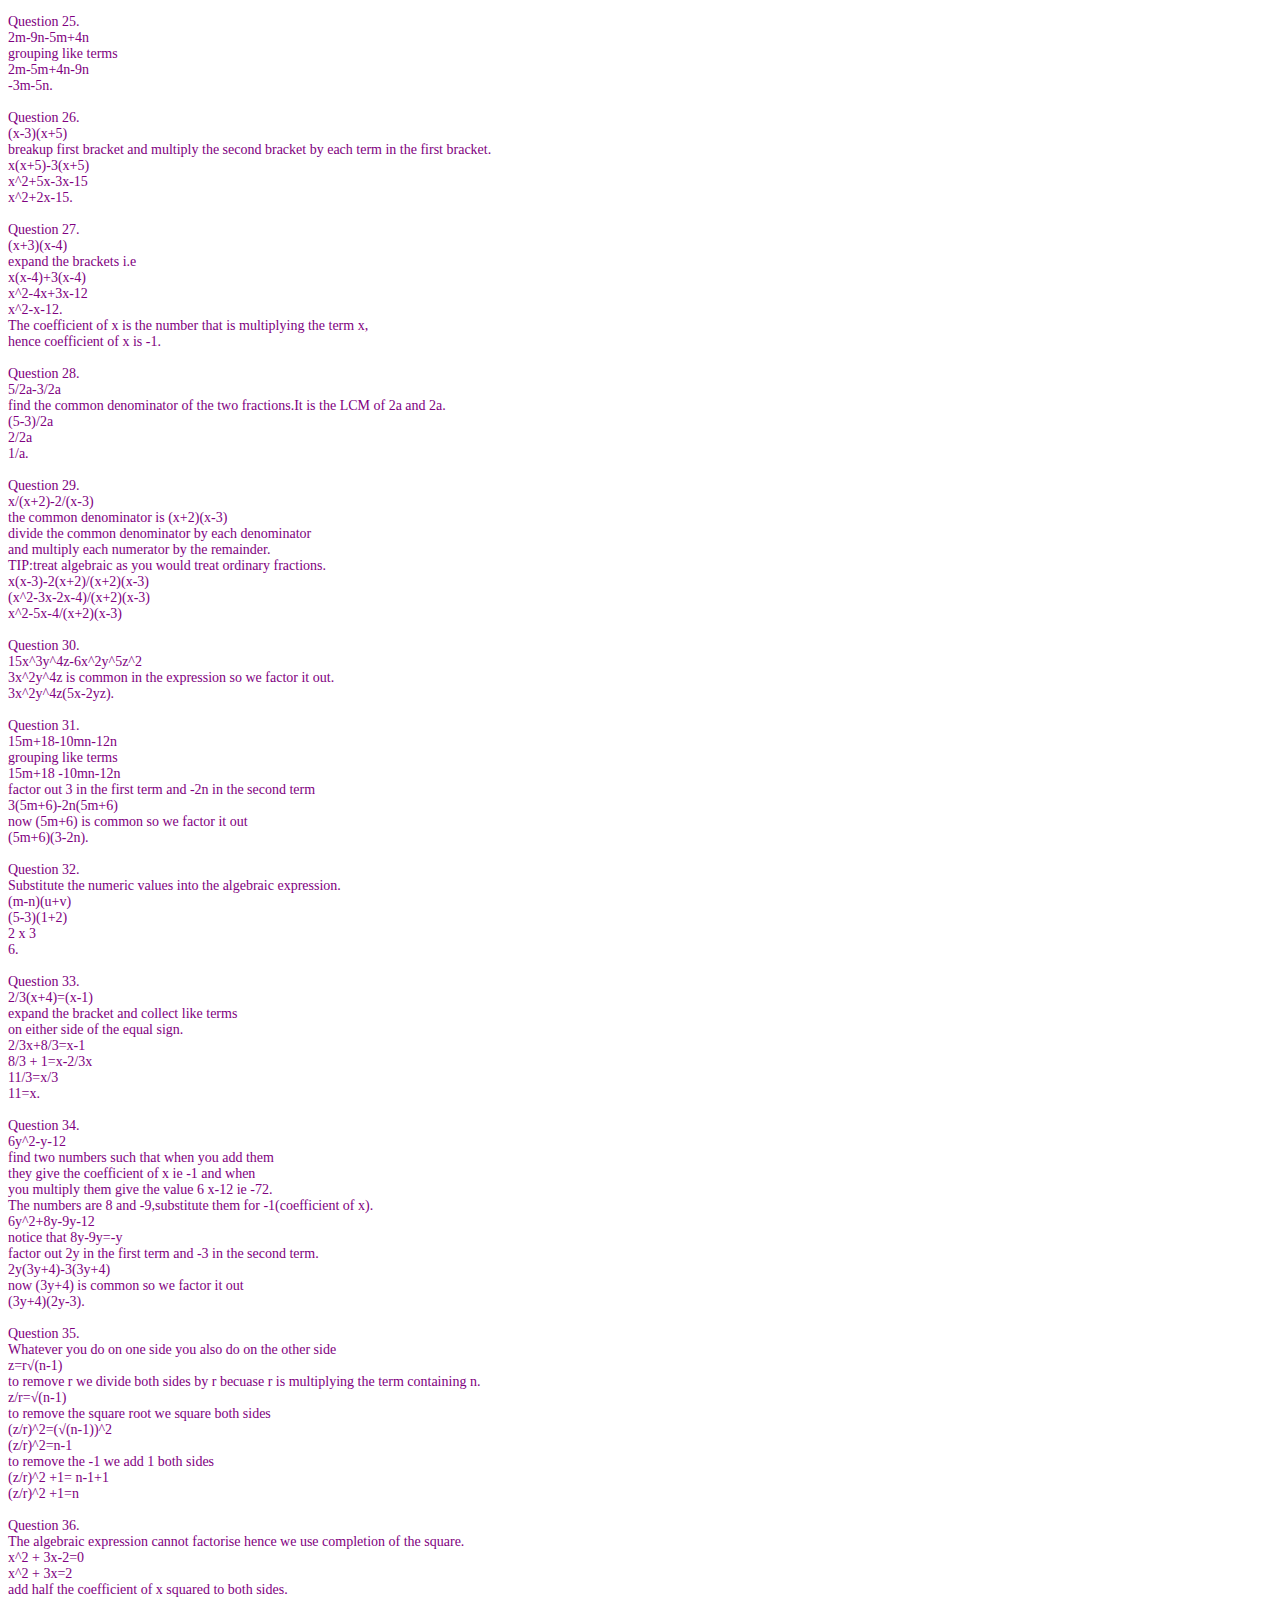
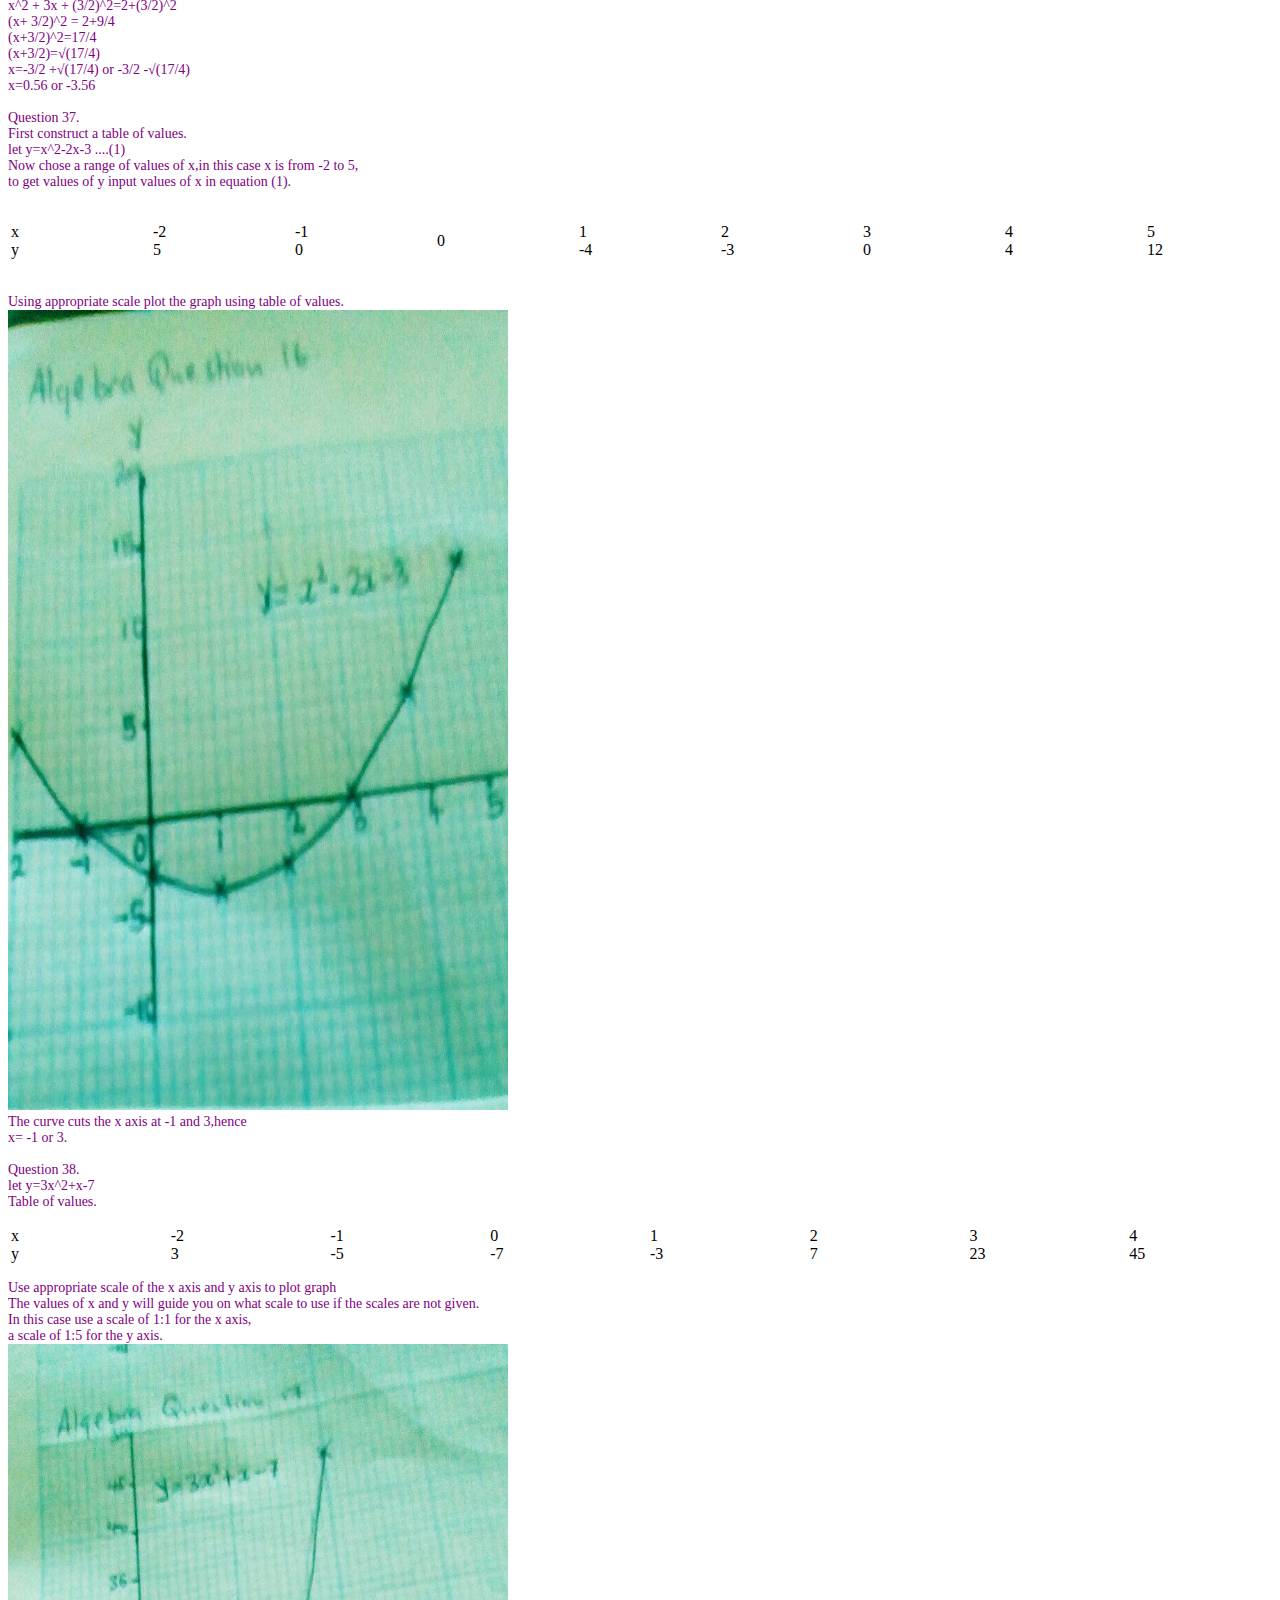
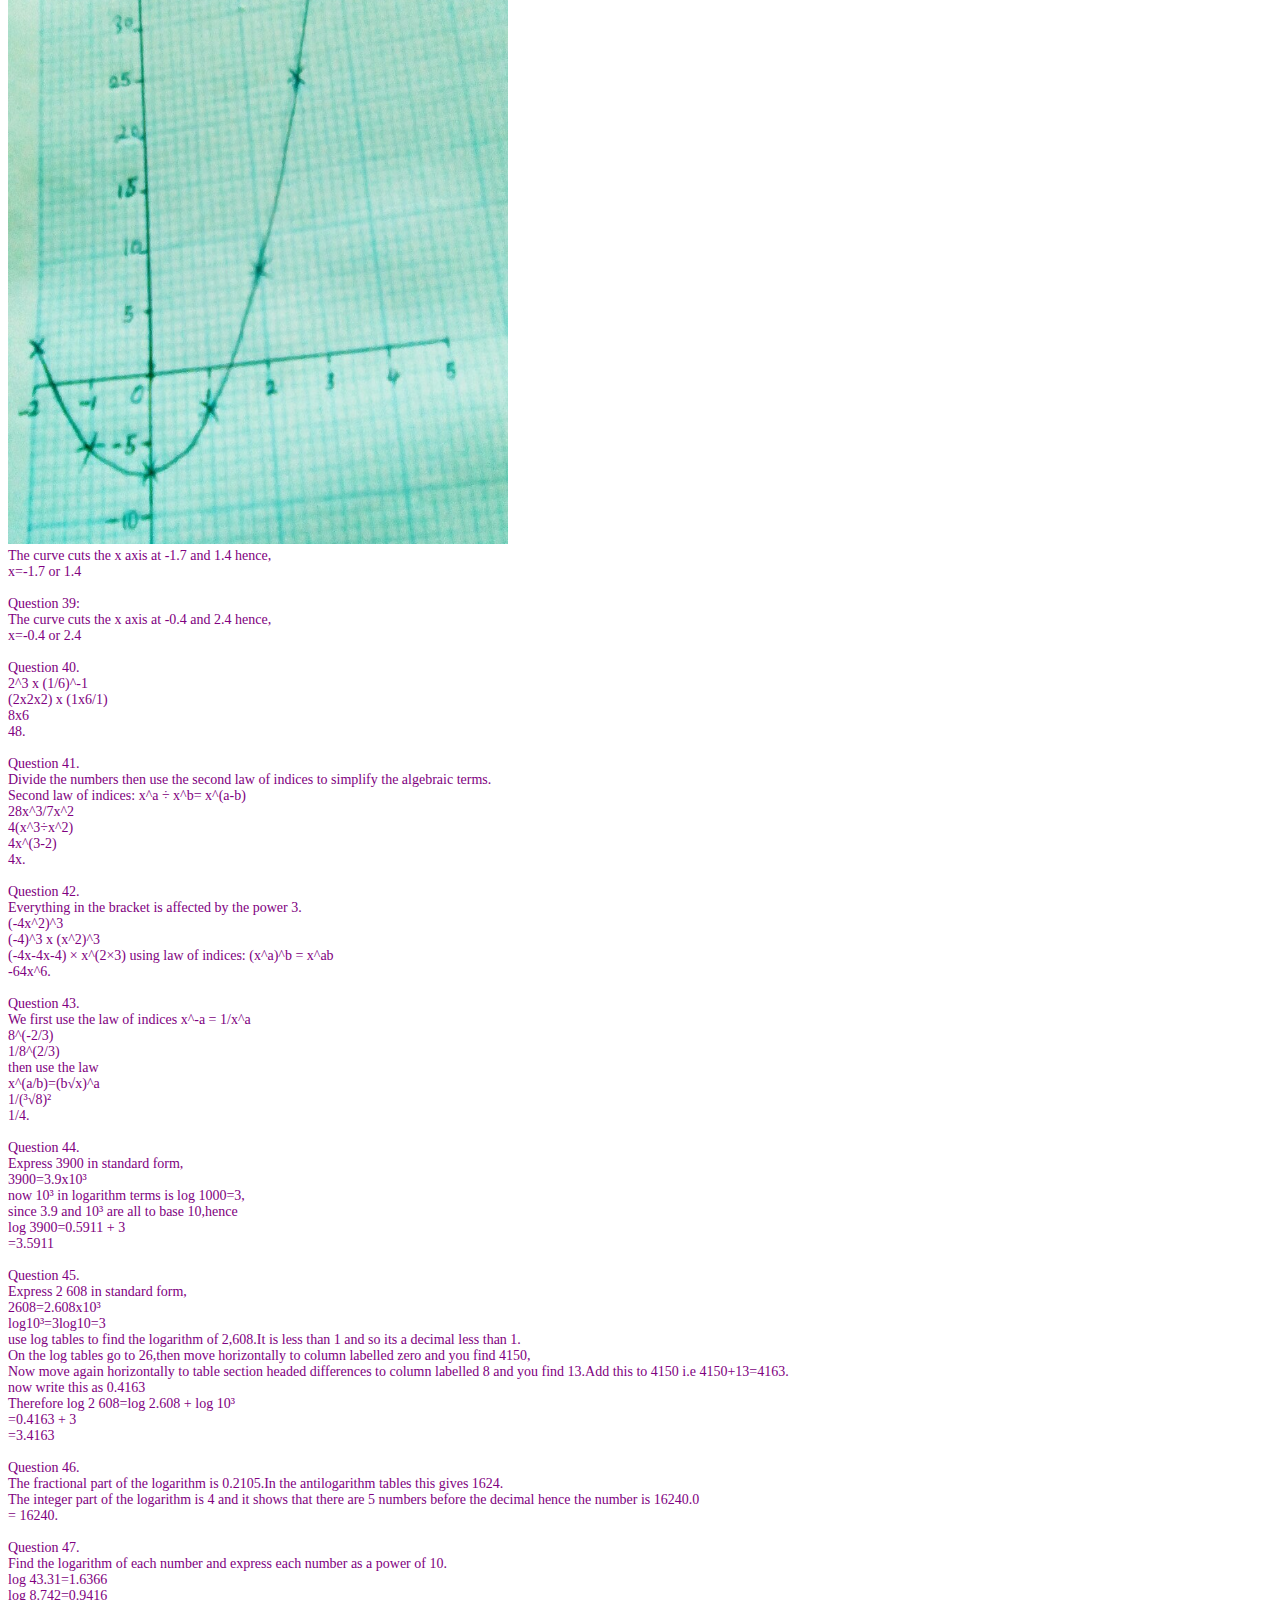
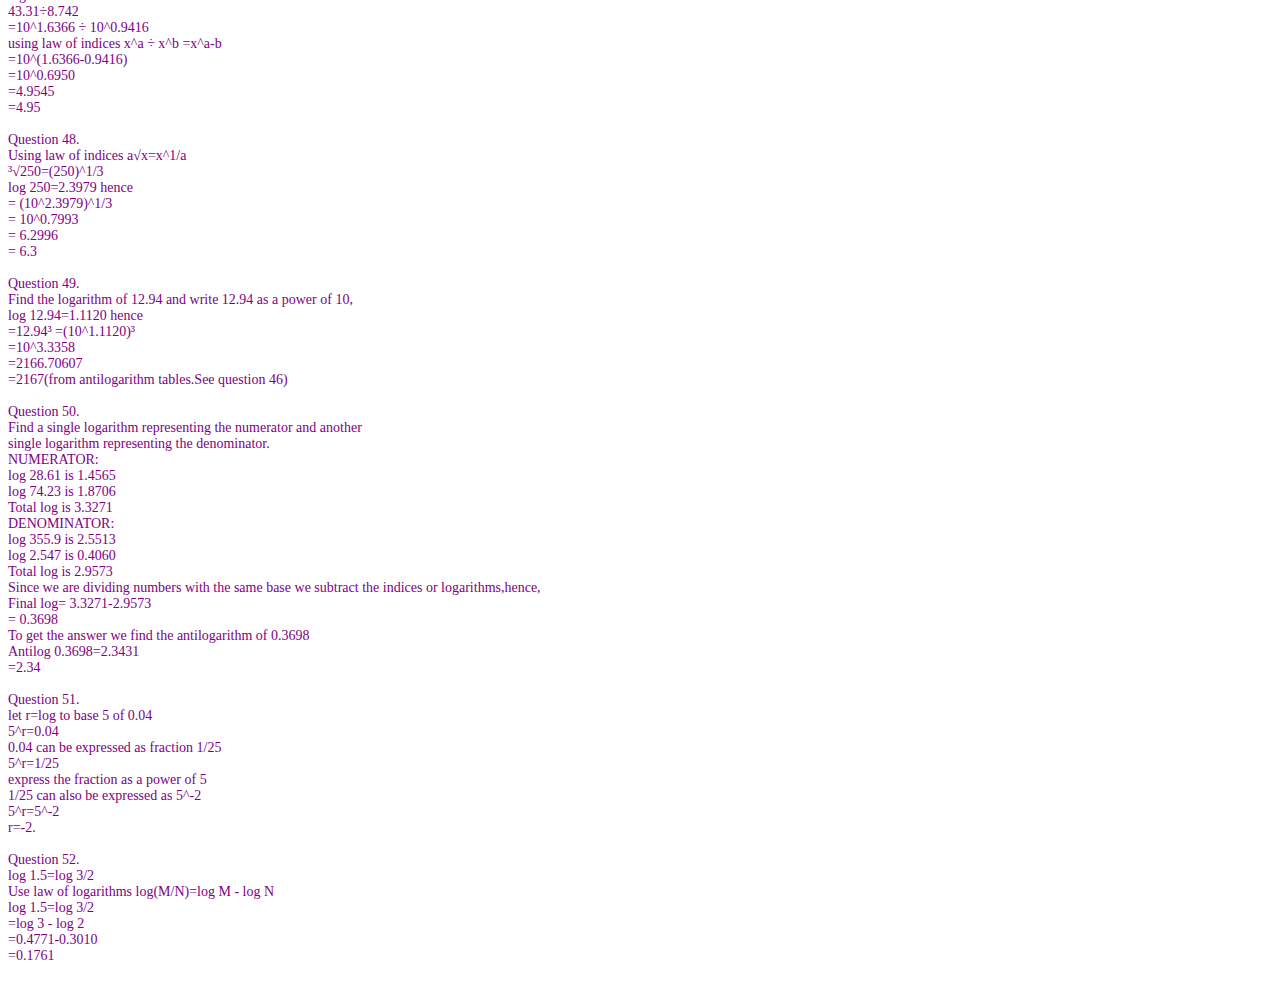
<file: Algebraworking.html>
<!DOCTYPE html>
 <head>
	 <title>Algebra Working</title>
	 <meta charset="UTF-8"/>
	 <link rel="stylesheet" href="Burt_Chulu_Tutorials1.css" type="text/css"/>
 </head>
	 <body>
	<p>
	Question 25.<br>
	2m-9n-5m+4n<br>
	grouping like terms<br>
	2m-5m+4n-9n<br>
	-3m-5n.<br><br>
	
	Question 26.<br>
	(x-3)(x+5)<br>
	breakup first bracket and multiply the second bracket by each term in the first bracket.<br>
	x(x+5)-3(x+5)<br>
	x^2+5x-3x-15<br>
	x^2+2x-15.<br><br>
	Question 27.<br>
	(x+3)(x-4)<br>
	expand the brackets i.e<br>
	x(x-4)+3(x-4)<br>
	x^2-4x+3x-12<br>
	x^2-x-12.<br>
	The coefficient of x is the number that is multiplying the term x,<br>
hence coefficient of x is -1.<br><br>
Question 28.<br>
5/2a-3/2a<br>
find the common denominator of the two fractions.It is the LCM of 2a and 2a.<br>
(5-3)/2a<br>
2/2a<br>
1/a.<br><br>
Question 29.<br>
x/(x+2)-2/(x-3)<br>
the common denominator is (x+2)(x-3)<br>
divide the common denominator by each denominator<br>and multiply each numerator by the remainder.<br>
TIP:treat algebraic as you would treat ordinary fractions.<br>
x(x-3)-2(x+2)/(x+2)(x-3)<br>
(x^2-3x-2x-4)/(x+2)(x-3)<br>
x^2-5x-4/(x+2)(x-3)<br><br>
Question 30.<br>
15x^3y^4z-6x^2y^5z^2<br>
3x^2y^4z is common in the expression so we factor it out.<br>
3x^2y^4z(5x-2yz).<br><br>

Question 31.<br>
15m+18-10mn-12n<br>
grouping like terms<br>
15m+18 -10mn-12n<br>
factor out 3 in the first term and -2n in the second term<br>
3(5m+6)-2n(5m+6)<br>
now (5m+6) is common so we factor it out<br>
(5m+6)(3-2n).<br><br>

Question 32.<br>
Substitute the numeric values into the algebraic expression.<br>
(m-n)(u+v)<br>
(5-3)(1+2)<br>
2 x 3<br>
6.<br><br>
Question 33.<br>
2/3(x+4)=(x-1)<br>
expand the bracket and collect like terms<br>on either side of the equal sign.<br>
2/3x+8/3=x-1<br>
8/3 + 1=x-2/3x
<br>
11/3=x/3<br>
11=x.<br><br>

Question 34.<br>
6y^2-y-12<br>
find two numbers such that when you add them<br>they give the coefficient of x ie -1 and when<br>you multiply them give the value 6 x-12 ie -72.<br>
The numbers are 8 and -9,substitute them for -1(coefficient of x).<br>
6y^2+8y-9y-12<br>
notice that 8y-9y=-y<br>
factor out 2y in the first term and -3 in the second term.<br>
2y(3y+4)-3(3y+4)<br>
now (3y+4) is common so we factor it out<br>
(3y+4)(2y-3).<br><br>
Question 35.<br>
Whatever you do on one side you also do on the other side<br>
z=r√(n-1)<br>to remove r we
divide both sides by r becuase r is multiplying the term containing n.<br>
z/r=√(n-1)<br>
to remove the square root we square both sides<br>
(z/r)^2=(√(n-1))^2<br>
(z/r)^2=n-1<br>
to remove the -1 we add 1 both sides<br>
(z/r)^2 +1= n-1+1<br>
(z/r)^2 +1=n<br><br>
Question 36.<br>
The algebraic expression cannot factorise hence we use completion of the square.<br>
x^2 + 3x-2=0<br>
x^2 + 3x=2<br>
add half the coefficient of x squared to both sides.<br>
x^2 + 3x + (3/2)^2=2+(3/2)^2<br>
(x+ 3/2)^2 = 2+9/4<br>
(x+3/2)^2=17/4<br>
(x+3/2)=√(17/4)<br>
x=-3/2 +√(17/4) or -3/2 -√(17/4)<br>
x=0.56 or -3.56<br><br>
Question 37.<br>
First construct a table of values.<br>
let y=x^2-2x-3 ....(1)<br>
Now chose a range of values of x,in this case x is from -2 to 5,<br>
to get values of y input values of x in equation (1).<br><br>
<table>
<tr>
<td width="20">x<br>y</td>
<td width="20">-2<br>5</td>
<td width="20">-1<br>0</td>
<td width="20">0<br></td>
<td width="20">1<br>-4</td>
<td width="20">2<br>-3</td>
<td width="20">3<br>0</td>
<td width="20">4<br>4</td>
<td width="20">5<br>12</td>
</tr>
</table>
<br>
</p>
<p>
Using appropriate scale plot the graph using table of values.<br>
<img src="algebra37_1.jpg" width="500" height="800">
<br>
The curve cuts the x axis at -1 and 3,hence<br>
x= -1 or 3.<br><br>
Question 38.<br>
let y=3x^2+x-7<br>
Table of values.<br>
<table>
<tr>
<td width="20">x<br>y</td>
<td width="20">-2<br>3</td>
<td width="20">-1<br>-5</td>
<td width="20">0<br>-7</td>
<td width="20">1<br>-3</td>
<td width="20">2<br>7</td>
<td width="20">3<br>23</td>
<td width="20">4<br>45</td>
</tr>
</table>
	</p>
	<p>
	Use appropriate scale of the x axis  and y axis to plot graph<br>
	The values of x and y will guide you on what scale to use if the scales are not given.<br>
	In this case use a scale of 1:1 for the x axis,<br>
	a scale of 1:5 for the y axis.<br>
	<img src="algebra38.jpg" width="500" height="800">
	<br>
	The curve cuts the x axis at -1.7 and 1.4 hence,<br>
	x=-1.7 or 1.4<br><br>
	Question 39:<br>
	The curve cuts the x axis at -0.4 and 2.4 hence,<br>
	x=-0.4 or 2.4<br><br>
	Question 40.<br>
	2^3 x (1/6)^-1<br>
	(2x2x2) x (1x6/1)<br>
	8x6<br>
	48.<br><br>
	Question 41.<br>
	Divide the numbers then use the second law of indices to simplify the algebraic terms.<br>
	Second law of indices: x^a ÷ x^b= x^(a-b)<br>
	28x^3/7x^2<br>
	4(x^3÷x^2)<br>
	4x^(3-2)<br>
	4x.<br><br>
	Question 42.<br>
	Everything in the bracket is affected by the power 3.<br>
	(-4x^2)^3<br>
	(-4)^3 x (x^2)^3<br>
	(-4x-4x-4) × x^(2×3) using law of indices: (x^a)^b = x^ab<br>
	-64x^6.<br><br>
	Question 43.<br>
	We first use the law of indices x^-a = 1/x^a<br>
	8^(-2/3)<br>
	1/8^(2/3)<br>
	then use the law<br> x^(a/b)=(b√x)^a<br>
	1/(³√8)²<br>
	1/4.<br><br>
	Question 44.<br>
	Express 3900 in standard form,<br>
	3900=3.9x10³<br>
	now 10³ in logarithm terms is log 1000=3,<br>
	since 3.9 and 10³ are all to base 10,hence<br>
	log 3900=0.5911 + 3<br>
	                =3.5911<br><br>
Question 45.<br>
Express 2 608 in standard form,<br>
2608=2.608x10³<br>
log10³=3log10=3<br>
use log tables to find the logarithm of 2,608.It is less than 1 and so its a decimal less than 1.<br>
On the log tables go to 26,then move horizontally to column labelled zero and you find 4150,<br>
Now move again horizontally to table section headed differences to column labelled 8 and you find 13.Add this to 4150 i.e 4150+13=4163.<br>
now write this as 0.4163<br>
Therefore log 2 608=log 2.608 + log              10³<br>
                                   =0.4163 + 3<br>
                                   =3.4163<br><br>
Question 46.<br>
The fractional part of the logarithm is 0.2105.In the antilogarithm tables this gives 1624.<br>
The integer part of the logarithm is 4 and it shows that there are 5 numbers before the decimal hence the number is 16240.0<br>
                      =   16240.<br><br>
 Question 47.<br>
 Find the logarithm of each number and express each number as a power of 10.<br>
 log 43.31=1.6366<br>
 log 8.742=0.9416<br>
   43.31÷8.742<br>
 =10^1.6366 ÷ 10^0.9416<br>
 using law of indices x^a ÷ x^b =x^a-b<br>
 =10^(1.6366-0.9416)<br>
 =10^0.6950<br>
 =4.9545<br>
 =4.95<br><br>
 Question 48.<br>
 Using law of indices a√x=x^1/a<br>
 ³√250=(250)^1/3<br>
 log 250=2.3979 hence<br>
= (10^2.3979)^1/3<br>
= 10^0.7993<br>
= 6.2996<br>
= 6.3<br><br>
Question 49.<br>
Find the logarithm of 12.94 and write 12.94 as a power of 10,<br>
log 12.94=1.1120 hence<br>
                 =12.94³
                 =(10^1.1120)³<br>
                 =10^3.3358<br>
                 =2166.70607<br>
                 =2167(from antilogarithm tables.See question 46)<br><br>
Question 50.<br>
Find a single logarithm representing the numerator and another<br> single logarithm representing the denominator.<br>
NUMERATOR:<br>
log 28.61 is 1.4565<br>
log 74.23 is 1.8706<br>
Total log is                 3.3271<br>
DENOMINATOR:<br>
log 355.9 is 2.5513<br>
log 2.547 is 0.4060<br>
Total log  is                 2.9573<br>
Since we are dividing numbers with the same base we subtract the indices or logarithms,hence,<br>
Final log= 3.3271-2.9573<br>
               = 0.3698<br>
To get the answer we find the antilogarithm of 0.3698<br>
Antilog 0.3698=2.3431<br>
                          =2.34<br><br>
Question 51.<br>
let r=log to base 5 of 0.04<br>
   5^r=0.04<br>
0.04 can be expressed as fraction 1/25<br>
   5^r=1/25<br>
 express the fraction as a power of 5<br>
 1/25 can also be expressed as 5^-2<br>
 5^r=5^-2<br>
 r=-2.<br><br>
Question 52.<br>
log 1.5=log 3/2<br>
 Use law of logarithms log(M/N)=log M - log N<br>
 log 1.5=log 3/2<br>
             =log 3 - log 2<br>
             =0.4771-0.3010<br>
             =0.1761<br><br>
	</p>
	
	 </body>
</file>
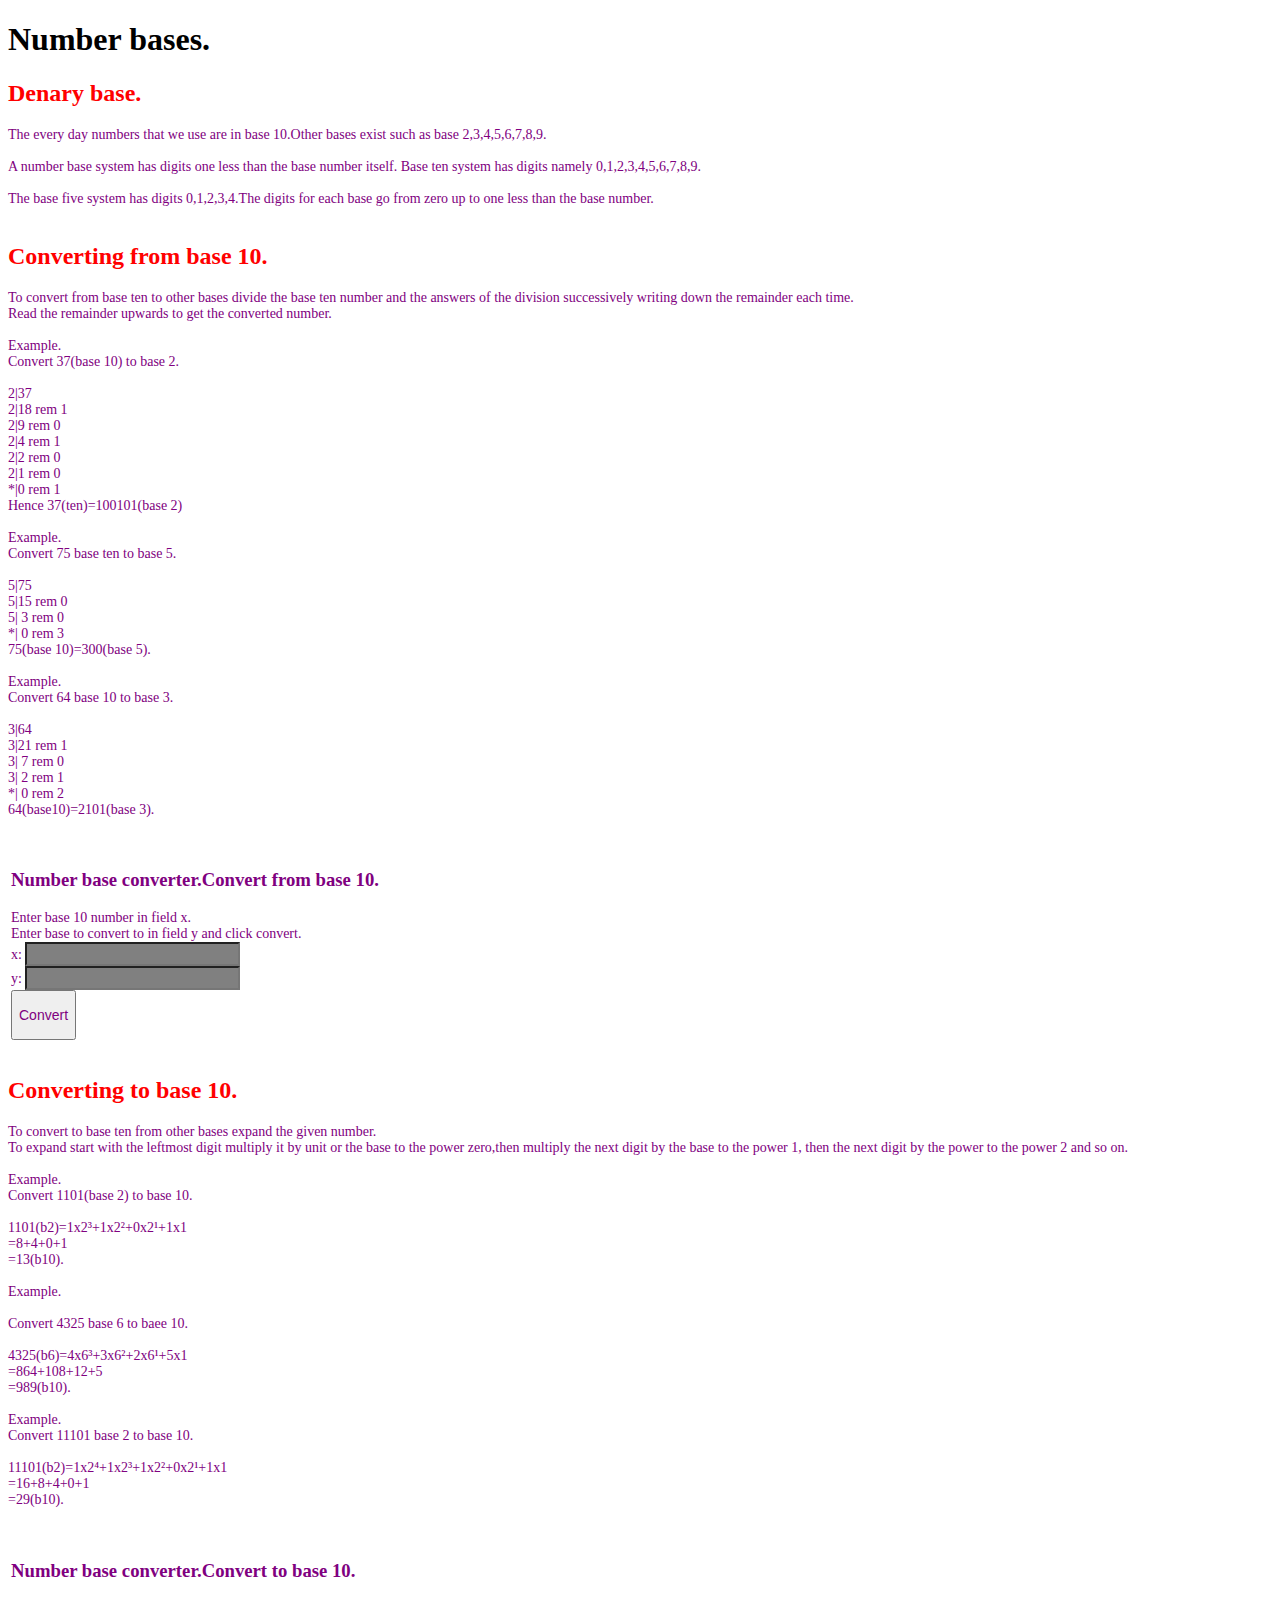
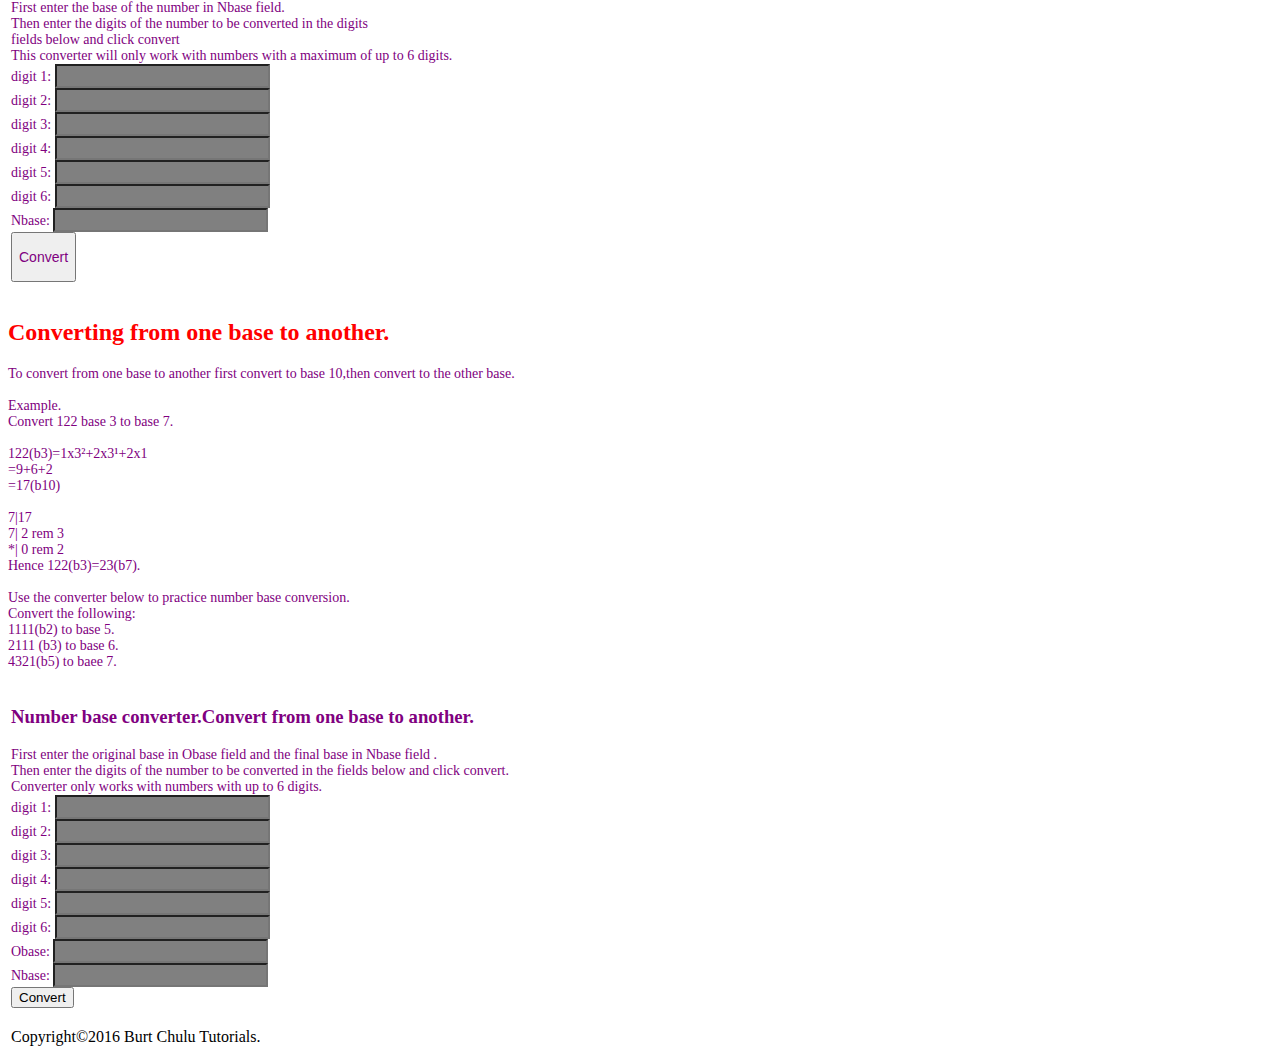
<file: bases.html>
<!DOCTYPE html>
 <head>
	 <title>O level Maths Number bases.</title>
	 <meta charset="UTF-8"/>
	 <link rel="stylesheet" href="Burt_Chulu_Tutorials1.css"/>
	 <script src="bases.js"></script>
 </head>
	 <body>
	 <H1>Number bases.</h1>
	 <h2>Denary base.</h2>
	 <p>
	 The every day numbers that we use are in base 10.Other bases exist such as base 2,3,4,5,6,7,8,9.<br><br>
	 A number base system has digits one less than the base number itself. Base ten system has digits namely 0,1,2,3,4,5,6,7,8,9.<br><br>
	 The base five system has digits 0,1,2,3,4.The digits for each base go from zero up to one less than the base number.<br><br>
	 </p>
	 <h2>Converting from base 10.</h2>
<p>
To convert from base ten to other bases divide the base ten number and the answers of the division successively writing down the remainder each time.<br>
Read the remainder upwards to get the converted number.<br><br>
Example.<br>
Convert 37(base 10) to base 2.<br><br>
2|37<br>
2|18 rem 1<br>
2|9   rem 0<br>
2|4   rem 1<br>
2|2   rem 0<br>
2|1   rem 0<br>
*|0   rem  1<br>
Hence 37(ten)=100101(base 2)<br><br>
Example.<br>
Convert 75 base ten to base 5.<br><br>
5|75<br>
5|15 rem 0<br>
5|  3 rem 0<br>
*|   0 rem 3<br>
75(base 10)=300(base 5).<br><br>
Example.<br>
Convert 64 base 10 to base 3.<br><br>
3|64<br>
3|21 rem 1<br>
3|  7 rem  0<br>
3|  2 rem  1<br>
*|   0 rem 2<br>
64(base10)=2101(base 3).<br><br>

</p>
	
	<table>
	<tr>
	<td>
<h3>Number base converter.Convert from base 10.</h3>
	<p>
	Enter base 10 number in field x.<br>
	Enter base to convert to in field y and click convert.<br>
	x:
	<input type="text" id="demo1" ><br>
	y:
	<input type="text" id="demo2"><br>
	<button type="button" onClick="bases();"><p>Convert</p></button>
	</p>
	</tr>
	</table>
<h2>Converting to base 10.</h2>
<p>
To convert to base ten from other bases expand the given number.<br>
To expand start with the leftmost digit multiply it by unit or the base to the power zero,then multiply the next digit by the base to the power 1, then the next digit by the power to the power 2 and so on.<br><br>
Example.<br>
Convert 1101(base 2) to base 10.<br><br>
1101(b2)=1x2³+1x2²+0x2¹+1x1<br>
                 =8+4+0+1<br>
                 =13(b10).<br><br>
 Example.<br><br>
 Convert 4325 base 6 to baee 10.<br><br>
 4325(b6)=4x6³+3x6²+2x6¹+5x1<br>
                  =864+108+12+5<br>
                  =989(b10).<br><br>
Example.<br>
Convert 11101 base 2 to base 10.<br><br>
11101(b2)=1x2⁴+1x2³+1x2²+0x2¹+1x1<br>
=16+8+4+0+1<br>
=29(b10).<br><br>
</p>
	
	<table>
	<tr>
	<td>
<h3>Number base converter.Convert to base 10.</h3>
	<p>
First	enter the  base of the number in  Nbase field.<br>
Then enter the digits of the number to be converted in the digits<br> fields below and click convert <br>
	This converter will only work with numbers with a maximum of up to 6 digits.<br>
	digit      1:
	<input type="text" id="d1" oninput="check();"><br>
	digit      2:
	<input type="text" id="d2" oninput="check();"><br>
	digit      3:
	<input type="text" id="d3" oninput="check();"><br>
	digit      4:
	<input type="text" id="d4" oninput="check();"><br>
	digit      5:
	<input type="text" id="d5" oninput="check();"><br>
	digit      6:
	<input type="text" id="d6" oninput="check();"><br>
	Nbase:
	<input type="text" id="demo4" oninput="check();"><br>
	<button type="button" onClick="base10();"><p>Convert</p></button>
	</p>
	</td>
	</tr>
	</table>
<h2>Converting from one base to another.</h2>
<p>
To convert from one base to another first convert to base 10,then convert to the other base.<br><br>
Example.<br>
Convert 122 base 3 to base 7.<br><br>
122(b3)=1x3²+2x3¹+2x1<br>
=9+6+2<br>
=17(b10)<br><br>
7|17<br>
7|  2 rem 3<br>
*|   0 rem 2<br>
Hence 122(b3)=23(b7).<br><br>
Use the converter below to practice number base conversion.<br>
Convert the following:<br>
1111(b2) to base 5.<br>
2111 (b3) to base 6.<br>
4321(b5) to baee 7.<br>
</p>
	<table>
	<tr>
	<td>
	<h3>Number base converter.Convert from one base to another.</h3>
	<p>
First	enter  the original base in Obase field and the final base in Nbase field .<br>
Then enter the digits of the number to be converted in the fields below and click convert.<br>
	Converter only works with numbers with up to 6 digits.<br>
	digit 1:
	<input type="text" id="b1" oninput="check1();"><br>
	digit 2:
	<input type="text" id="b2" oninput="check1();"><br>
	digit 3:
	<input type="text" id="b3" oninput="check1();"><br>
	digit 4:
	<input type="text" id="b4" oninput="check1();"><br>
	digit 5:
	<input type="text" id="b5" oninput="check1();"><br>
	digit 6:
	<input type="text" id="b6" oninput="check1();"><br>
	Obase:
	<input type="text" id="demo5" oninput="check1();"><br>
	Nbase:
	<input type="text" id="demo6" oninput="check1();"><br>
	<button type="button" onClick="basechange();">Convert</button>
	</p>
	</td>
	</tr>
	</table>

<table>
<tr>
<td>Copyright©2016 Burt Chulu Tutorials.
</td>
</tr>
</table>
	 </body>
 </html>
</file>
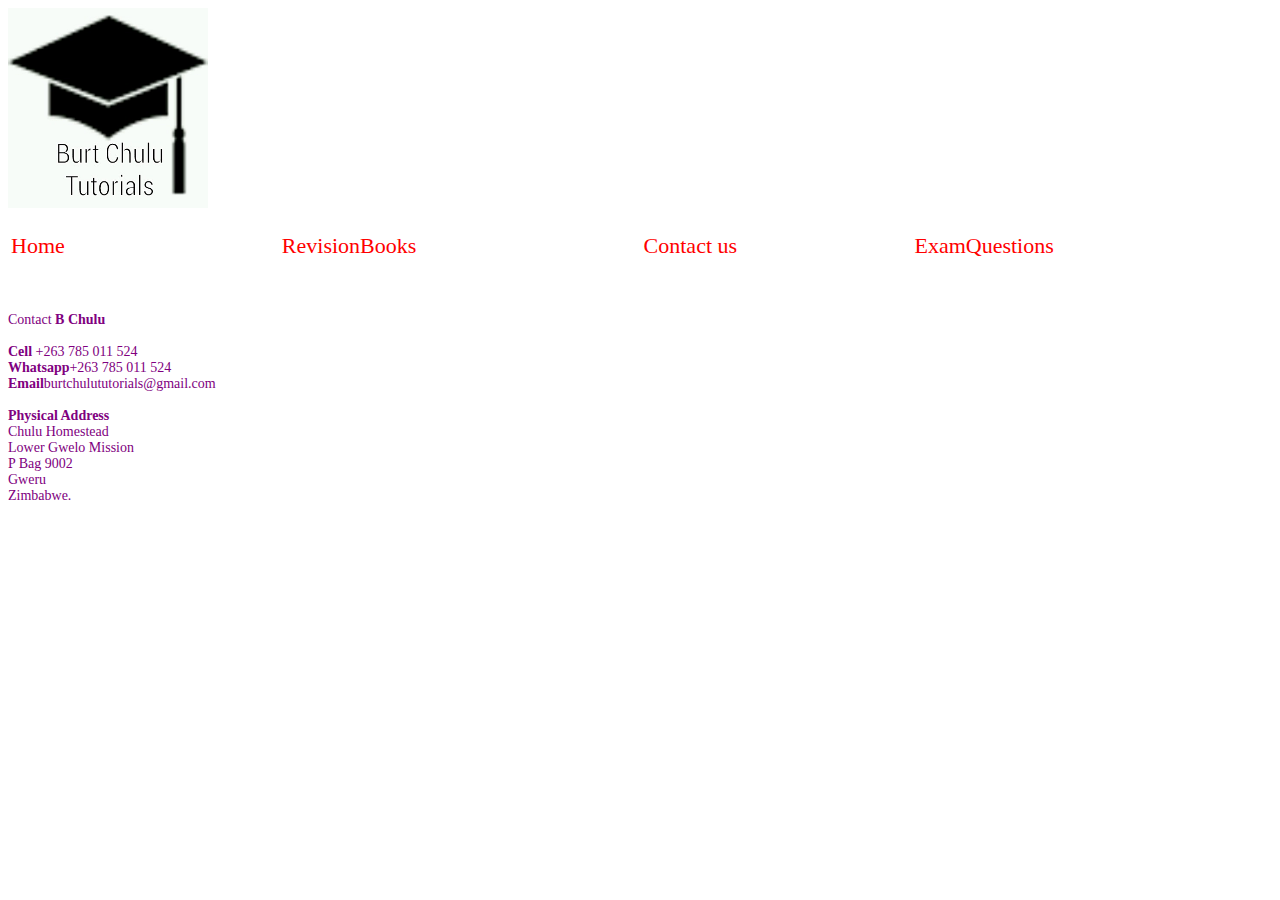
<file: Contact_us.html>
<!DOCTYPE html>
 <head>
	 <title>Contact us</title>
	 <meta charset="UTF-8"/>
	 <link rel="stylesheet" href="Burt_Chulu_Tutorials1.css" type="text/css"/>
 </head>
	 <body>
	 <header>
	 <img src="logobct.jpg" width="200" height="200">
	 </header>
	 <br>
	 <table>
	 <tr>
	 <td width="100">
	 <a href="index.html">Home</a>
	 </td>
	 <td width="100">
	 <a href="Products.html">RevisionBooks</a>
	 </td>
	 
	 <td width="100">
	 <a href="Contact_us.html">Contact us</a>
	</td>
	<td width="100">
	<a href="ExamQuestions.html">ExamQuestions</a>
	</td>
	 </tr>
	 </table>
	 <br><br>
	<p>
	Contact   <strong>B Chulu</strong>
	<br><br>
	<strong>Cell</strong>   +263 785 011 524
<br>
<strong>   Whatsapp</strong>+263 785 011 524
<br>
<strong>   Email</strong>burtchulututorials@gmail.com<br><br>
<strong>Physical Address</strong><br>
 Chulu Homestead<br>
 Lower Gwelo Mission<br>
 P Bag 9002<br>
 Gweru<br>
 Zimbabwe.<br>
</p>
	 </body>
</file>
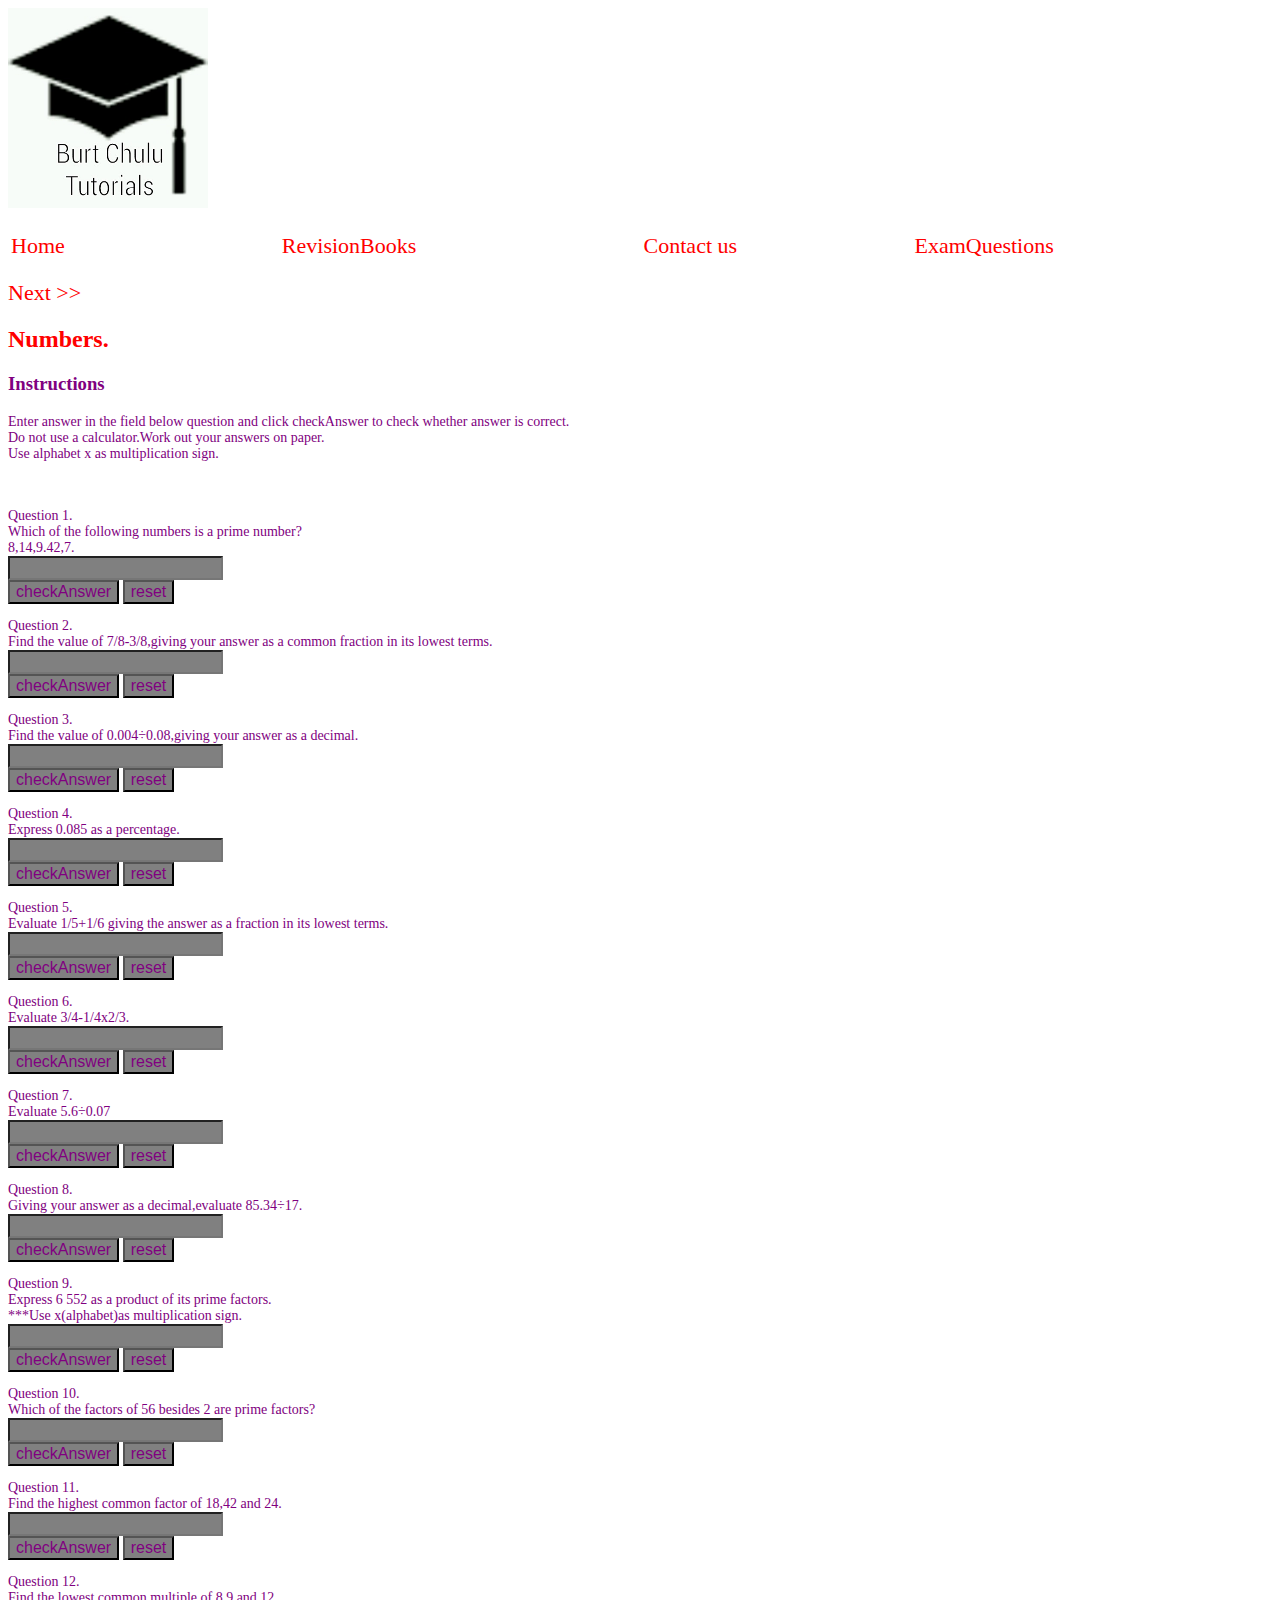
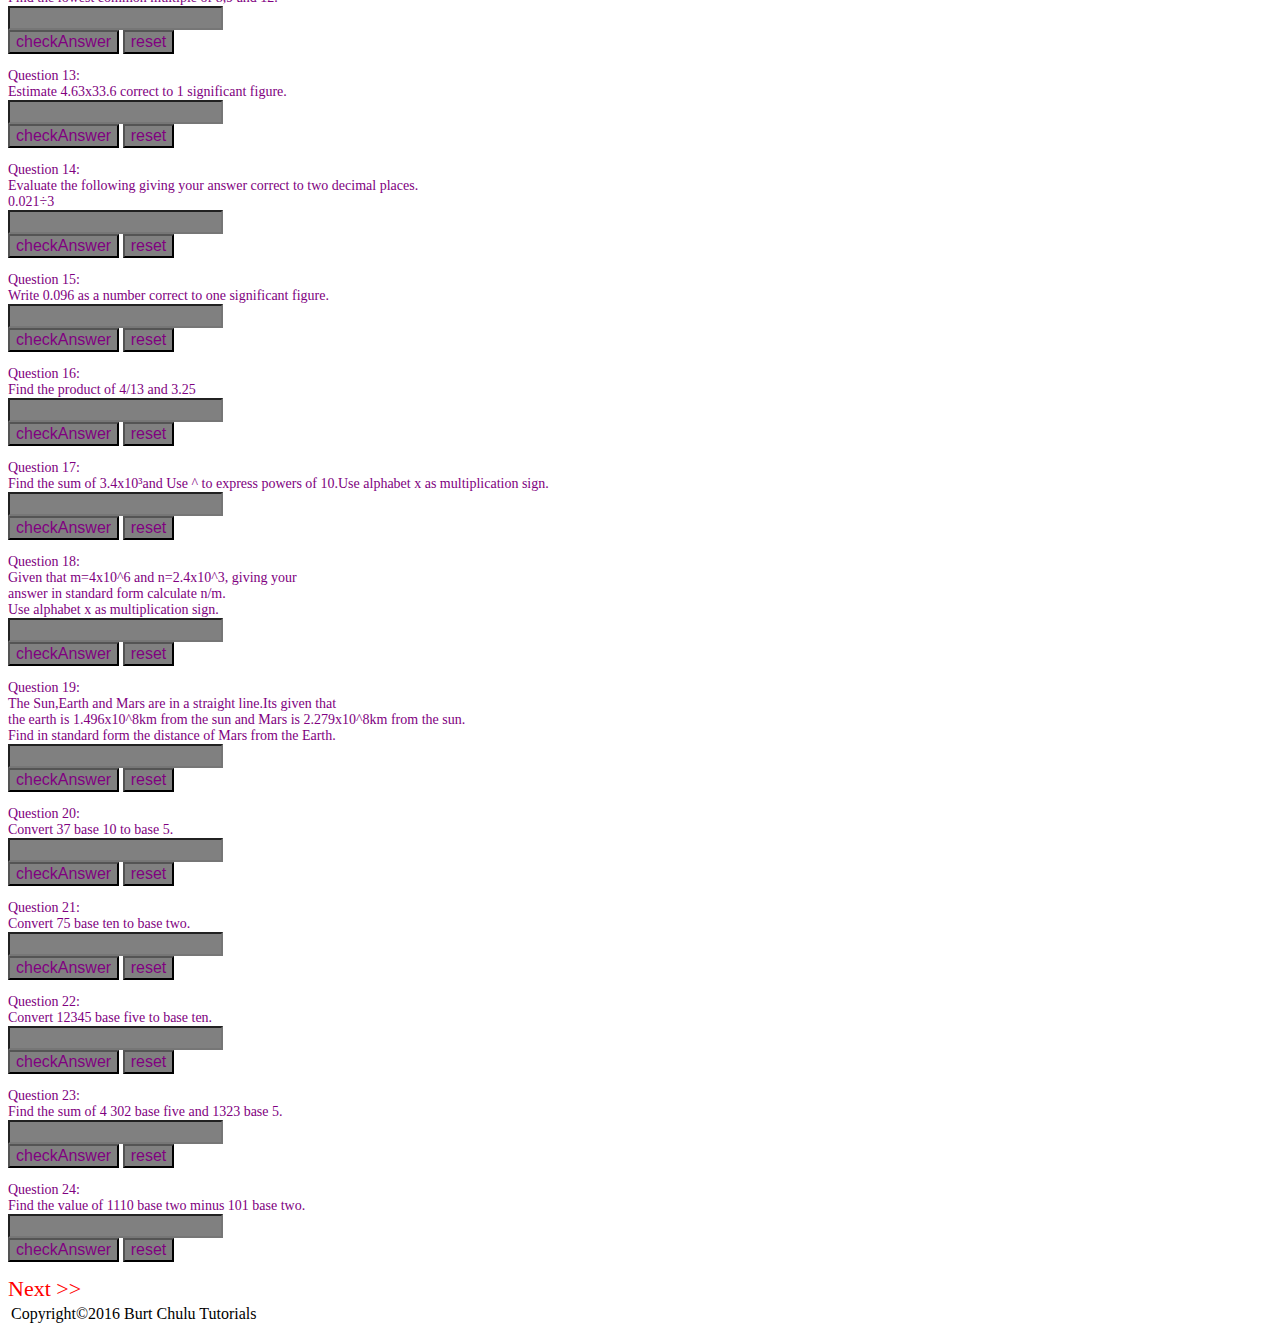
<file: ExamQuestions.html>
<!DOCTYPE html>
 <head>
	 <title>O level maths questions with answers</title>
	 <meta charset="UTF-8"/>
	 <link rel="stylesheet" href="Burt_Chulu_Tutorials1.css" type="text/css"/>
<script lang="Javascript 1.2" src="question.js"></script>
 </head>
	 <body>
	<header>
<img src="logobct.jpg" width=200" height="200">
</header>
<br>
<table>
<tr>
<td width="100">
<a href="index.html">Home</a>
</td>
<td width="100">
<a href="Products.html">RevisionBooks</a>
</td>

<td width="100">
<a href="Contact_us.html">Contact us</a>
</td>
<td width="100">
<a href="ExamQuestions.html">ExamQuestions</a>
</td
</tr>
</table>
<br>
<a href="Algebratest.html">Next >></a>
<h2>Numbers.</h2>
<h3>Instructions</h3>
<form onsubmit="return checkanswerone(this);" onreset="popup();">
<p>
Enter answer in the field below question and click checkAnswer to check whether answer is correct.<br>
Do not use a calculator.Work out your answers on paper.<br>
Use alphabet x as multiplication sign.
</p><br>
<p>
Question 1.<br>
Which of the following numbers is a prime number?<br>
8,14,9.42,7.<br>
<input type="text" name="questionone"><br>
<input type="submit" value="checkAnswer">
<input type="reset" value="reset">
</p>
</form>
<form onsubmit="return checkanswertwo(this);" onreset="popup();">
<p>
Question 2.<br>
Find the value of 7/8-3/8,giving your answer as a common fraction in its lowest terms.
<br>
<input type="text" name="questiontwo"><br>
<input type="submit" value="checkAnswer">
<input type="reset" value="reset">
</p>
</form>
<form onsubmit="return checkanswerthree(this);" onreset="popup();">
<p>
Question 3.<br>
Find the value of 0.004÷0.08,giving your answer as a decimal.<br>
<input type="text" name="questionthree"><br>
<input type="submit" value="checkAnswer">
<input type="reset" value="reset">
</p>
</form>
<form onsubmit="return checkanswerfour(this);" onreset="popup();">
<p>
Question 4.<br>
Express 0.085 as a percentage.<br>
<input type="text" name="questionfour"><br>
<input type="submit" value="checkAnswer">
<input type="reset" value="reset">
</p>
</form>
<form onsubmit="return checkanswerfive(this);" onreset="popup();">
<p>
Question 5.<br>
Evaluate 1/5+1/6 giving the answer as a fraction in its lowest terms.<br>
<input type="text" name="questionfive"><br>
<input type="submit" value="checkAnswer">
<input type="reset" value="reset">
</p>
</form>
<form onsubmit="return checkanswersix(this);" onreset="popup();">
<p>
Question 6.<br>
Evaluate 3/4-1/4x2/3.<br>
<input type="text" name="questionsix">
<br>
<input type="submit" value="checkAnswer">
<input type="reset" value="reset">
</p>
</form>
<form onsubmit="return checkanswerseven(this);" onreset="popup();">
<p>
Question 7.<br>
Evaluate 5.6÷0.07<br>
<input type="text" name="questionseven"><br>
<input type="submit" value="checkAnswer">
<input type="reset" value="reset">
</p>
</form>
<form onsubmit="return checkanswer8(this);" onreset="popup();">
<p>
Question 8.<br>
Giving your answer as a decimal,evaluate 85.34÷17.<br>
<input type="text" name="question8">
<br>
<input type="submit" value="checkAnswer">
<input type="reset" value="reset">
</p>
</form>
<form onsubmit="return checkanswer9(this);" onreset="popup();">
<p>
Question 9.<br>
Express 6 552 as a product of its prime factors.<br>***Use x(alphabet)as multiplication sign.<br>
<input type="text" name="question9">
<br>
<input type="submit" value="checkAnswer">
<input type="reset" value="reset">
</p>
</form>
<form onsubmit="return checkanswer10(this);" onreset="popup();">
<p>
Question 10.<br>
Which of the factors of 56 besides 2 are prime factors?<br>
<input type="text" name="question10"><br>
<input type="submit" value="checkAnswer">
<input type="reset" value="reset">
</p>
</form>
<form  onsubmit="return checkanswer11(this);" onreset="popup();">
<p>
Question 11.<br>
Find the highest common factor of 18,42 and 24.<br>
<input type="text" name="question11"><br>
<input type="submit" value="checkAnswer">
<input type="reset" value="reset">
</p>
</form>
<form onsubmit="return checkanswer12(this);" onreset="popup();">
<p>
Question 12.<br>
Find the lowest common multiple of 8,9 and 12.<br>
<input type="text" name="question12">
<br>
<input type="submit" value="checkAnswer">
<input type="reset" value="reset">
</p>
</form>
<form onsubmit="return checkanswer13(this);" onreset="popup();">
<p>
Question 13:<br>
Estimate 4.63x33.6 correct to 1 significant figure.<br>
<input type="text" name="question13"><br>
<input type="submit" value="checkAnswer">
<input type="reset" value="reset">
</p>
</form>
<form onsubmit="return checkanswer14(this);" onreset="popup();">
<p>
Question 14:<br>
Evaluate the following giving your answer correct to two decimal places.<br>
0.021÷3<br>
<input type="text" name="question14"><br>
<input type="submit" value="checkAnswer">
<input type="reset" value="reset">
</p>
</form>
<form onsubmit="return checkanswer15(this);" onreset="popup();">
<p>
Question 15:<br>
Write 0.096 as a number correct to one significant figure.<br>
<input type="text" name="question15"><br>
<input type="submit" value="checkAnswer">
<input type="reset" value="reset">
</p>
</form>
<form onsubmit="return checkanswer16(this);" onreset="popup();">
<p>
Question 16:<br>
Find the product of 4/13 and 3.25<br>
<input type="text" name="question16">
<br>
<input type="submit" value="checkAnswer">
<input type="reset" value="reset">
</p>
</form>
<form onsubmit="return checkanswer17(this);" onreset="popup();">
<p>
Question 17:<br>
Find the sum of 3.4x10³and Use ^ to express powers of 10.Use alphabet x as multiplication sign.
<br>
<input type="text" name="question17"><br>
<input type="submit" value="checkAnswer">
<input type="reset" value="reset">
</p>
</form>
<form onsubmit="return checkanswer18(this);"onreset="popup();">
<p>
Question 18:<br>
Given that m=4x10^6 and n=2.4x10^3, giving your<br> answer in standard form calculate n/m.<br>
Use alphabet x as multiplication sign.<br>
<input type="text" name="question18"><br>
<input type="submit" value="checkAnswer">
<input type="reset" value="reset">
</p>
</form>
<form onsubmit="return checkanswer19(this);"onreset="popup();">
<p>
Question 19:<br>
The Sun,Earth and Mars are in a straight line.Its given that<br> the earth is 1.496x10^8km from the sun and Mars is 2.279x10^8km from the sun.<br>Find in standard form the distance of Mars from the Earth.<br>
<input type="text" name="question19"><br>
<input type="submit" value="checkAnswer">
<input type="reset" value="reset">
</p>
</form>
<form onsubmit="return checkanswer20(this);"onreset="popup();">
<p>
Question 20:<br>
Convert 37 base 10 to base 5.<br>
<input type="text" name="question20"><br>
<input type="submit" value="checkAnswer">
<input type="reset" value="reset">
</p>
</form>
<form onsubmit="return checkanswer21(this);"onreset="popup();">
<p>
Question 21:<br>
Convert 75 base ten to base two.<br>
<input type="text" name="question21"><br>
<input type="submit" value="checkAnswer">
<input type="reset" value="reset">
</p>
</form>
<form onsubmit="return checkanswer22(this);"onreset="popup();">
<p>
Question 22:<br>
Convert 12345 base five to base ten.<br>
<input type="text" name="question22"><br>
<input type="submit" value="checkAnswer">
<input type="reset" value="reset">
</p>
</form>
<form onsubmit="return checkanswer23(this);" onreset="popup();">
<p>
Question 23:<br>
Find the sum of 4 302 base five and 1323 base 5.<br>
<input type="text" name="question23"><br>
<input type="submit" value="checkAnswer">
<input type="reset" value="reset">
</p>
</form>
<form onsubmit="return checkanswer24(this);"onreset="popup();">
<p>
Question 24:<br>
Find the value of 1110 base two minus 101 base two.<br>
<input type="text" name="question24">
<br>
<input type="submit" value="checkAnswer">
<input type="reset" value="reset">
</p>
</form>
<a href="Algebratest.html">Next >></a>
<br>
<table>
<tr>
<td>Copyright©2016 Burt Chulu Tutorials</td>
</tr>
</table>
</body>
</file>
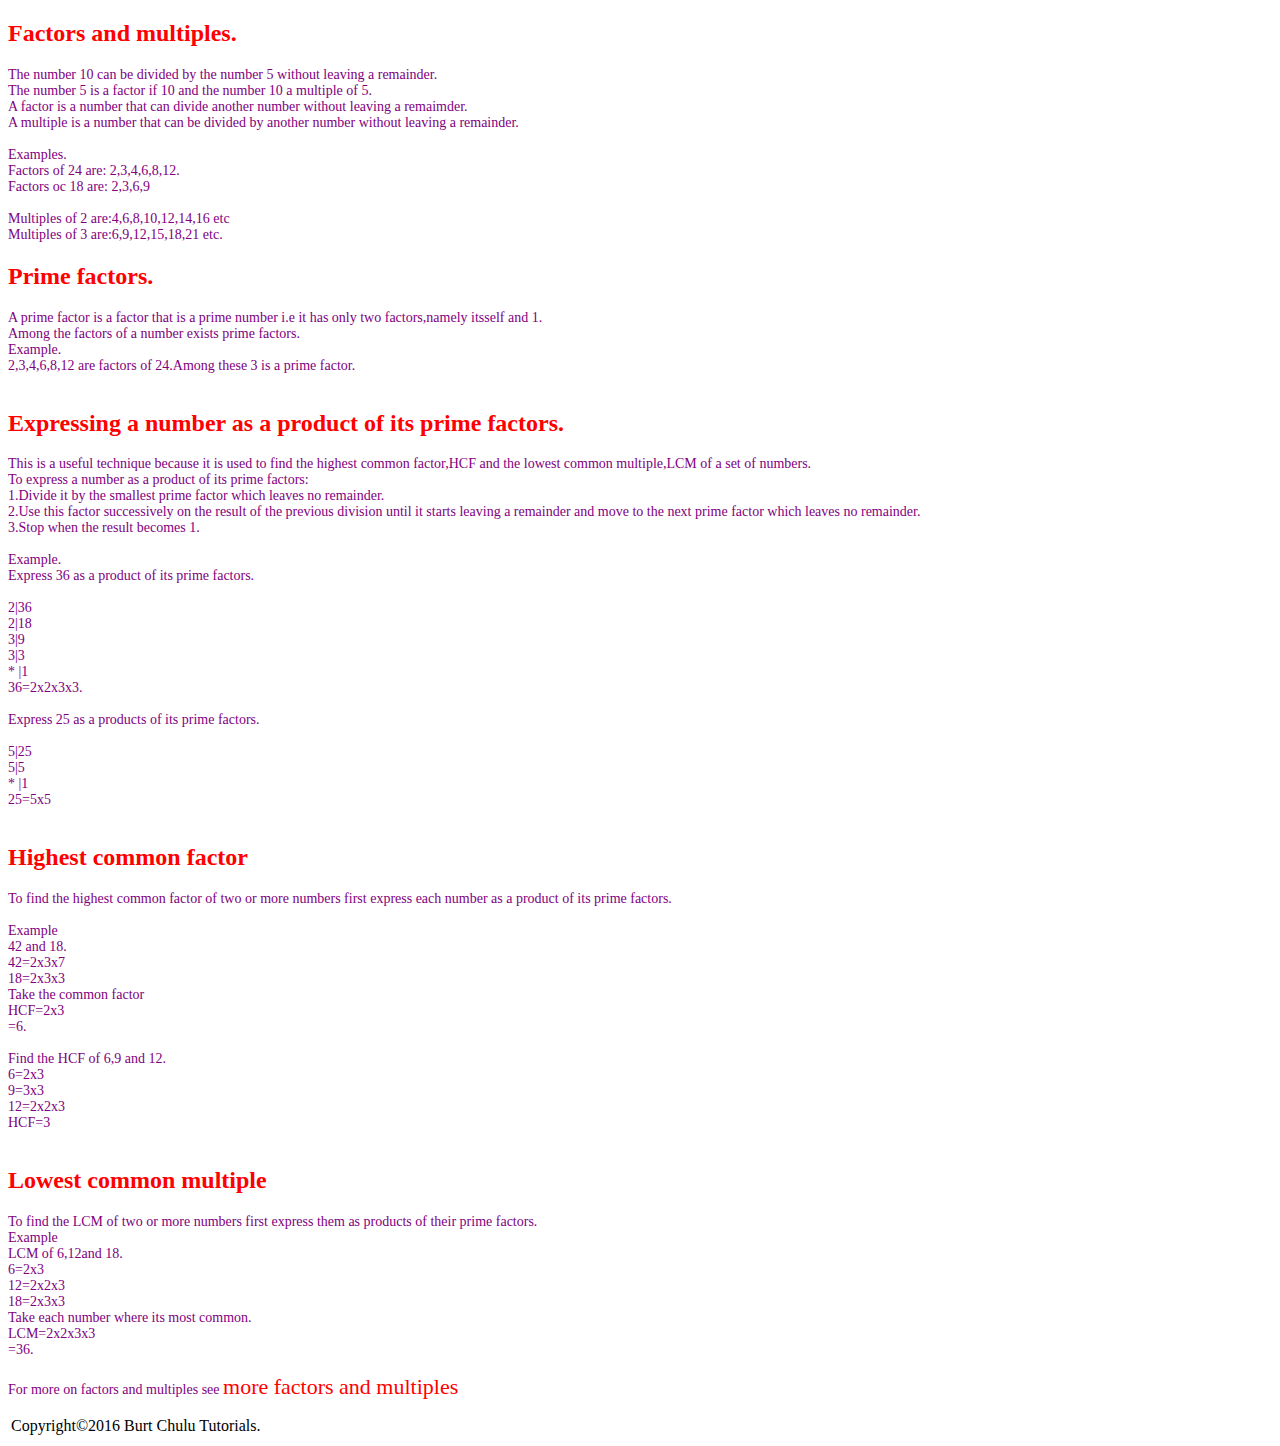
<file: hcf.html>
<!DOCTYPE html>
 <head>
	 <title>Factors and multiples</title>
	 <meta charset="UTF-8"/>
	 <link rel="stylesheet" href="Burt_Chulu_Tutorials1.css" type="text/css"/>
 </head>
	 <body>
	<h2>Factors and multiples.</h2>
	<p>
	The number 10 can be divided by the number 5 without leaving a remainder.<br>
	The number 5 is a factor if 10 and the number 10 a multiple of 5.<br>
	A factor is a number that  can divide another number without leaving a remaimder.<br>
	A multiple is a number that can be divided by another number without leaving a remainder.<br><br>
	Examples.<br>
	Factors of 24 are: 2,3,4,6,8,12.<br>
	Factors oc 18 are: 2,3,6,9<br><br>
	Multiples of 2 are:4,6,8,10,12,14,16 etc<br>
	Multiples of 3 are:6,9,12,15,18,21 etc.<br>
	<h2>Prime factors.</h2>
	<p>
	A prime factor is a factor that is a prime number i.e it has only two factors,namely itsself and 1.<br>  
	Among the factors of a number exists prime factors.<br>
	Example.<br>
	2,3,4,6,8,12 are factors of 24.Among these 3 is a prime factor.<br><br>
	<h2>Expressing a number as a product of its prime factors.</h2>
	<p>
	This is a useful technique because it is used to find the highest common factor,HCF and the lowest common multiple,LCM of a set of numbers.<br>
	To express a number as a product of its prime factors:<br>
	1.Divide it by the smallest prime factor which leaves no remainder.<br>
	2.Use this factor successively on the result of the previous division until it starts leaving a remainder and move to the next prime factor which leaves no remainder.<br>
	3.Stop when the result becomes 1.<br><br>
	Example.<br>
	Express 36 as a product of its prime factors.<br><br>
	2|36<br>
	2|18<br>
	3|9<br>
	3|3<br>
	* |1<br>
36=2x2x3x3.<br><br>
Express 25 as a products of its prime factors.<br><br>
5|25<br>
5|5<br>
* |1<br>
  25=5x5<br><br>
  <h2>Highest common factor</h2>
  <p>
  To find the highest common factor of two or more numbers first express each number as a product of its prime factors.<br><br>
  Example<br>
  42 and 18.<br>
  42=2x3x7<br>
  18=2x3x3<br>
  Take the common factor<br>
  HCF=2x3<br>
         =6.<br><br>
  Find the HCF of 6,9 and 12.<br>
  6=2x3<br>
  9=3x3<br>
  12=2x2x3<br>
  HCF=3<br><br>
  <h2>Lowest common multiple</h2>
  <p>
  To find the LCM of two or more numbers first express them as products of their prime factors.<br>
  Example<br>
  LCM of 6,12and 18.<br>
  6=2x3<br>
  12=2x2x3<br>
  18=2x3x3<br>
  Take each number where its most common.<br>
  LCM=2x2x3x3<br>
          =36.<br><br>
  For more on factors and multiples see <a href="www.jamit.com/htmlFolder/FRAC1004.html">more factors and multiples</a>
  <table>
  <tr>
  <td>Copyright©2016 Burt Chulu Tutorials.</td>
  </tr>
  </table>
	 </body>
 </html>
</file>
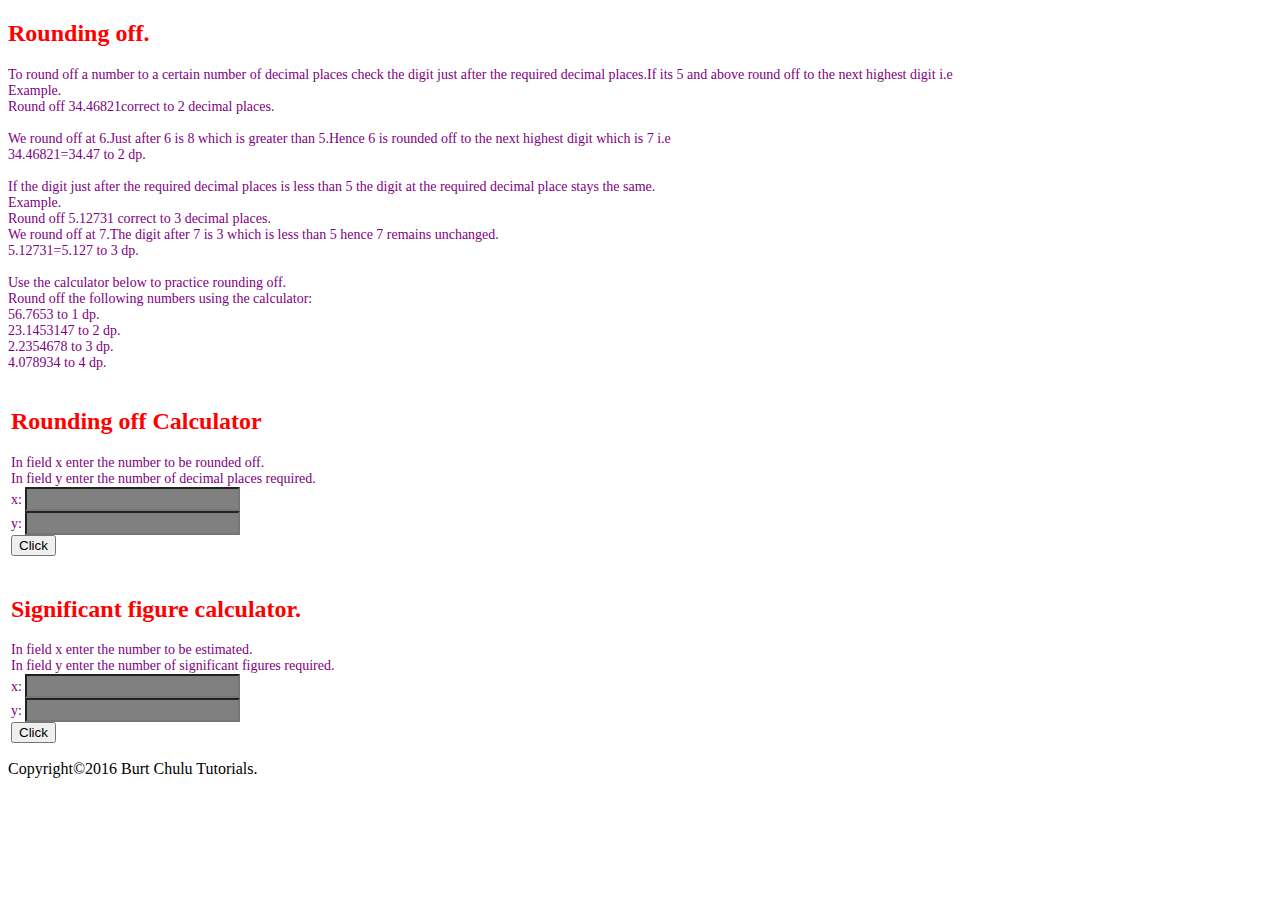
<file: Numbers.html>
<!DOCTYPE html>
 <head>
	 <title>Numbers,rounding off,significant figures.</title>
	 <meta charset="UTF-8"/>
	 <link rel="stylesheet" href="Burt_Chulu_Tutorials1.css" type="text/css"/>
	 <script lang="Javascript 1.2" src="roundoff.js"></script>
 </head>
	 <body>
	 <h2>Rounding off.</h2>
	 <p>
	 To round off a number to a certain number of decimal places check the digit just after the required decimal places.If its 5 and above round off to the next highest digit i.e<br>
	 Example.<br>
	 Round off 34.46821correct to 2 decimal places.<br><br>
	 We round off at 6.Just after 6 is 8 which is greater than 5.Hence 6 is rounded off to the next highest digit which is 7 i.e<br>
	 34.46821=34.47 to 2 dp.<br><br>
	 If the digit just after the required decimal places is less than 5 the digit at the required decimal place stays the same.<br>
	 Example.<br>
	 Round off 5.12731 correct to 3 decimal places.<br>
	 We round off at 7.The digit after 7 is 3 which is less than 5 hence 7 remains unchanged.<br>
	 5.12731=5.127 to 3 dp.<br><br>
	 Use the calculator below to practice rounding off.<br>
	 Round off the following numbers using the calculator:<br>
	 56.7653 to 1 dp.<br>
	 23.1453147 to 2 dp.<br>
	 2.2354678 to 3 dp.<br>
	 4.078934 to 4 dp.<br>
	 </p>
	 <table>
	 <tr>
	 <td>
	 
	 <h2>Rounding off Calculator</h2>
	 <p>
	 In field x enter the number to be rounded off.<br>
	 In field y enter the number of decimal places required.<br>
	 x:
	 <input type="text" id="demo1"><br>
	 y:
	 <input type="text" id="demo2"><br>
	 <button type="button" onClick="roundoff();">Click</button>
</p>
</td>
	 </tr>
	 </table>
	 <table>
	 <tr>
	 <td>
	 <h2>Significant figure calculator.</h2>
	 <p>
	 In field x enter the number to be estimated.<br>In field y enter the number of significant figures required.<br>
	 x:
	 <input type="text" id="demo3"><br>
	 y:
	 <input type="text" id="demo4"><br>
	 <button type="button" onClick="significant();">Click</button
	 </p>
	 </td>
	 </tr>
	 </table>
	 </body>
	 <footer>
	 Copyright©2016 Burt Chulu Tutorials.
	 </footer>
 </html>
</file>
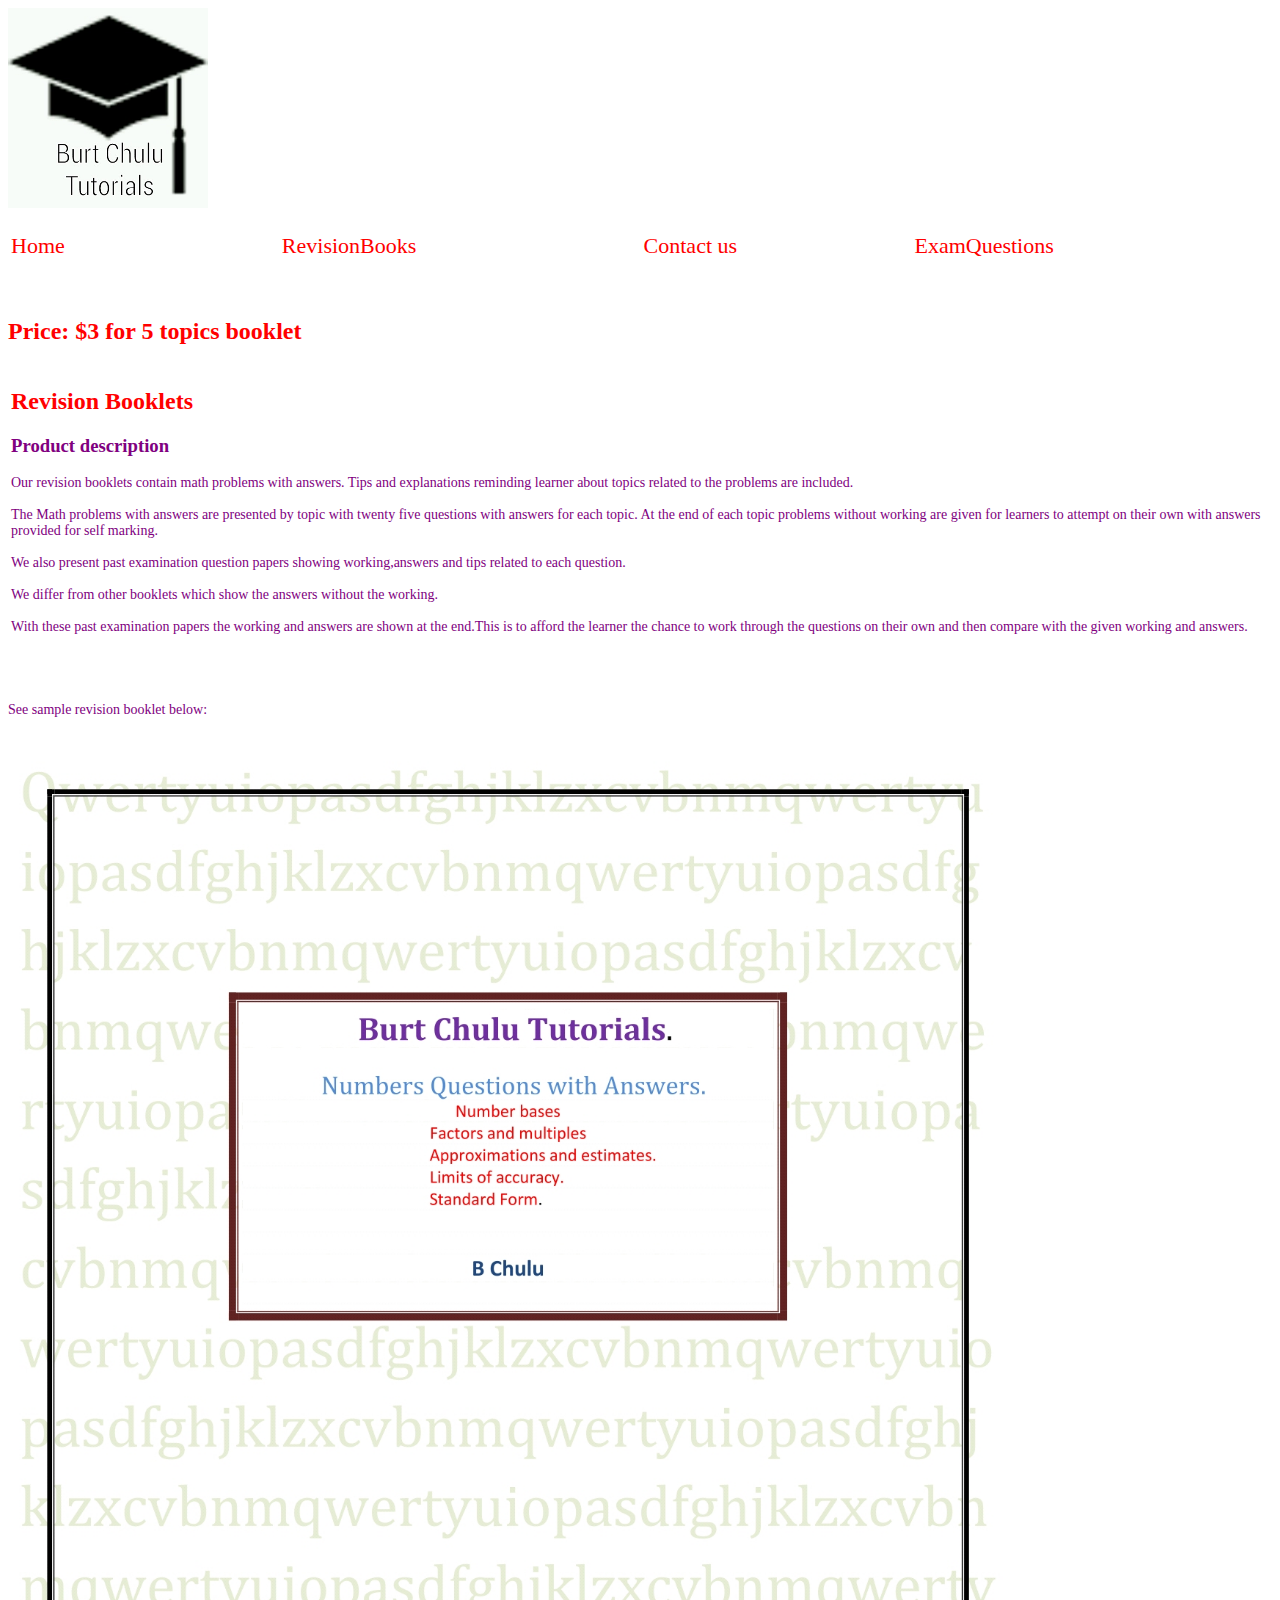
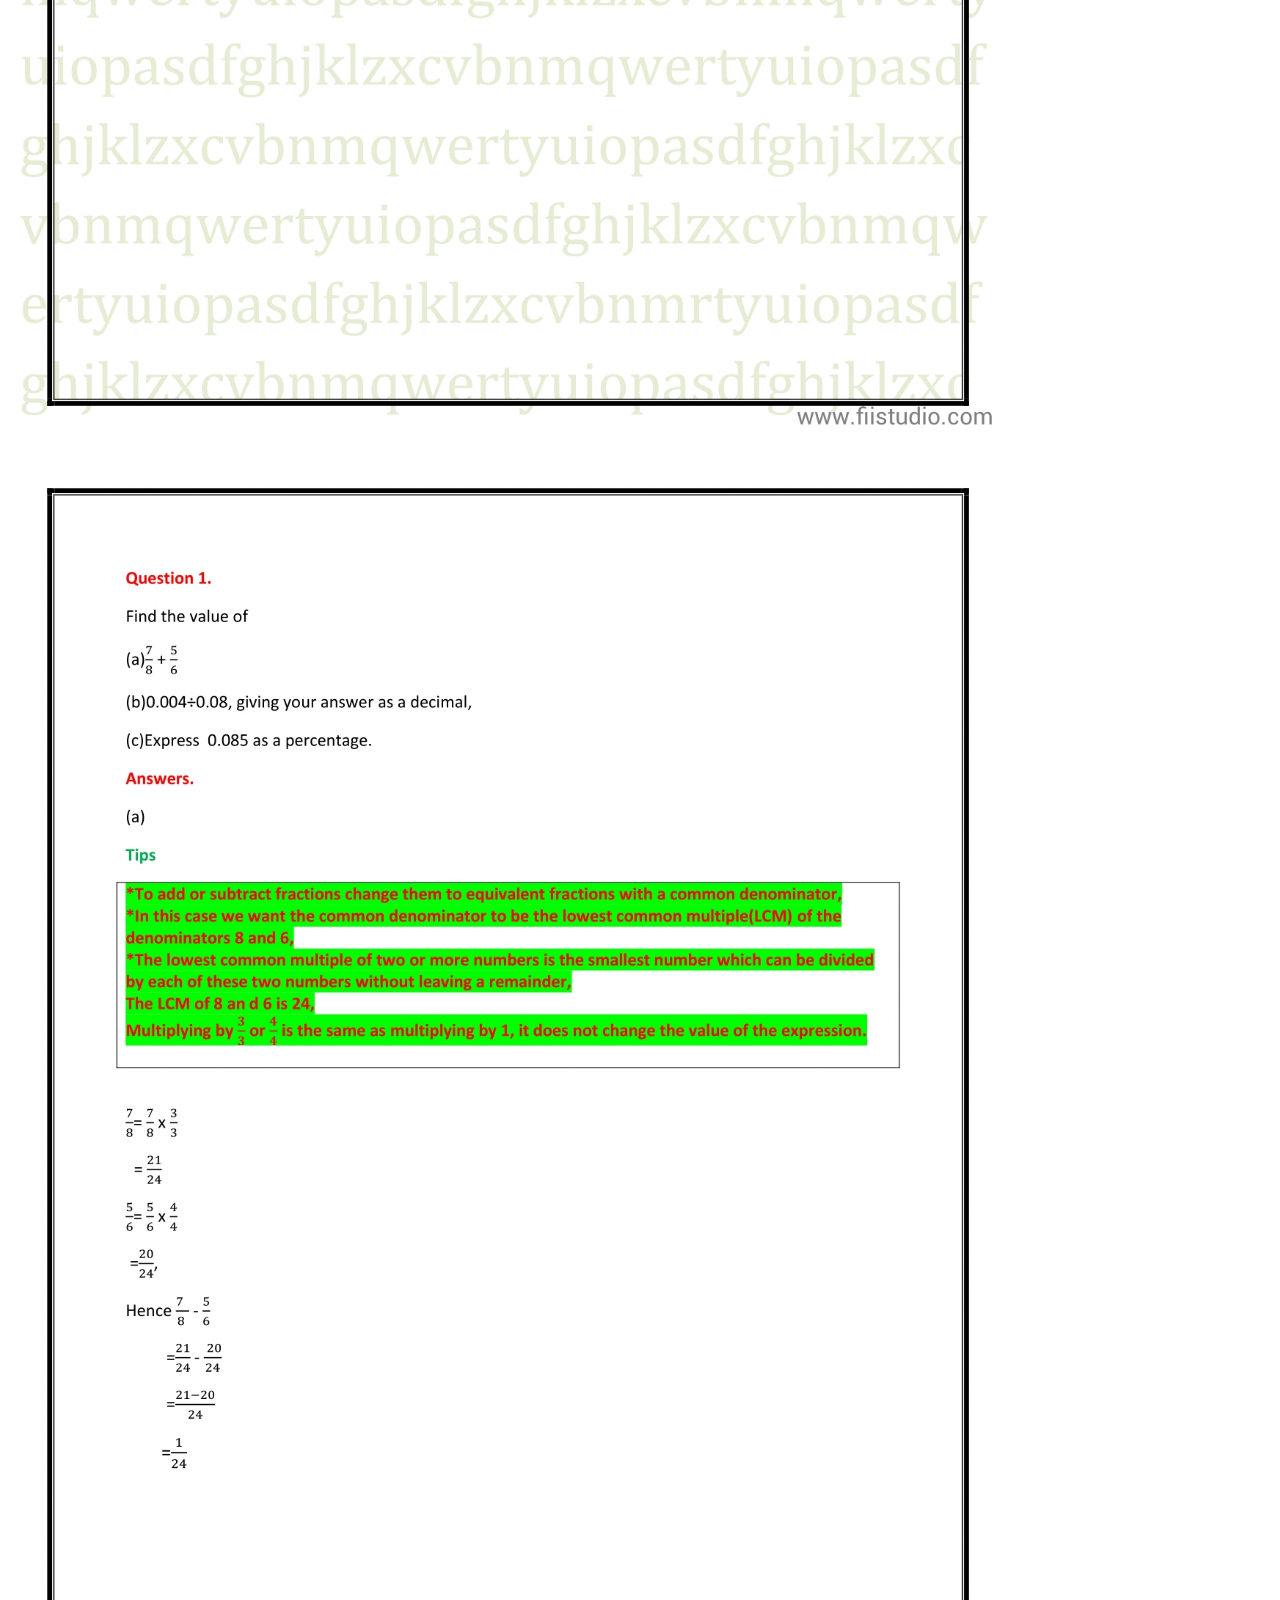
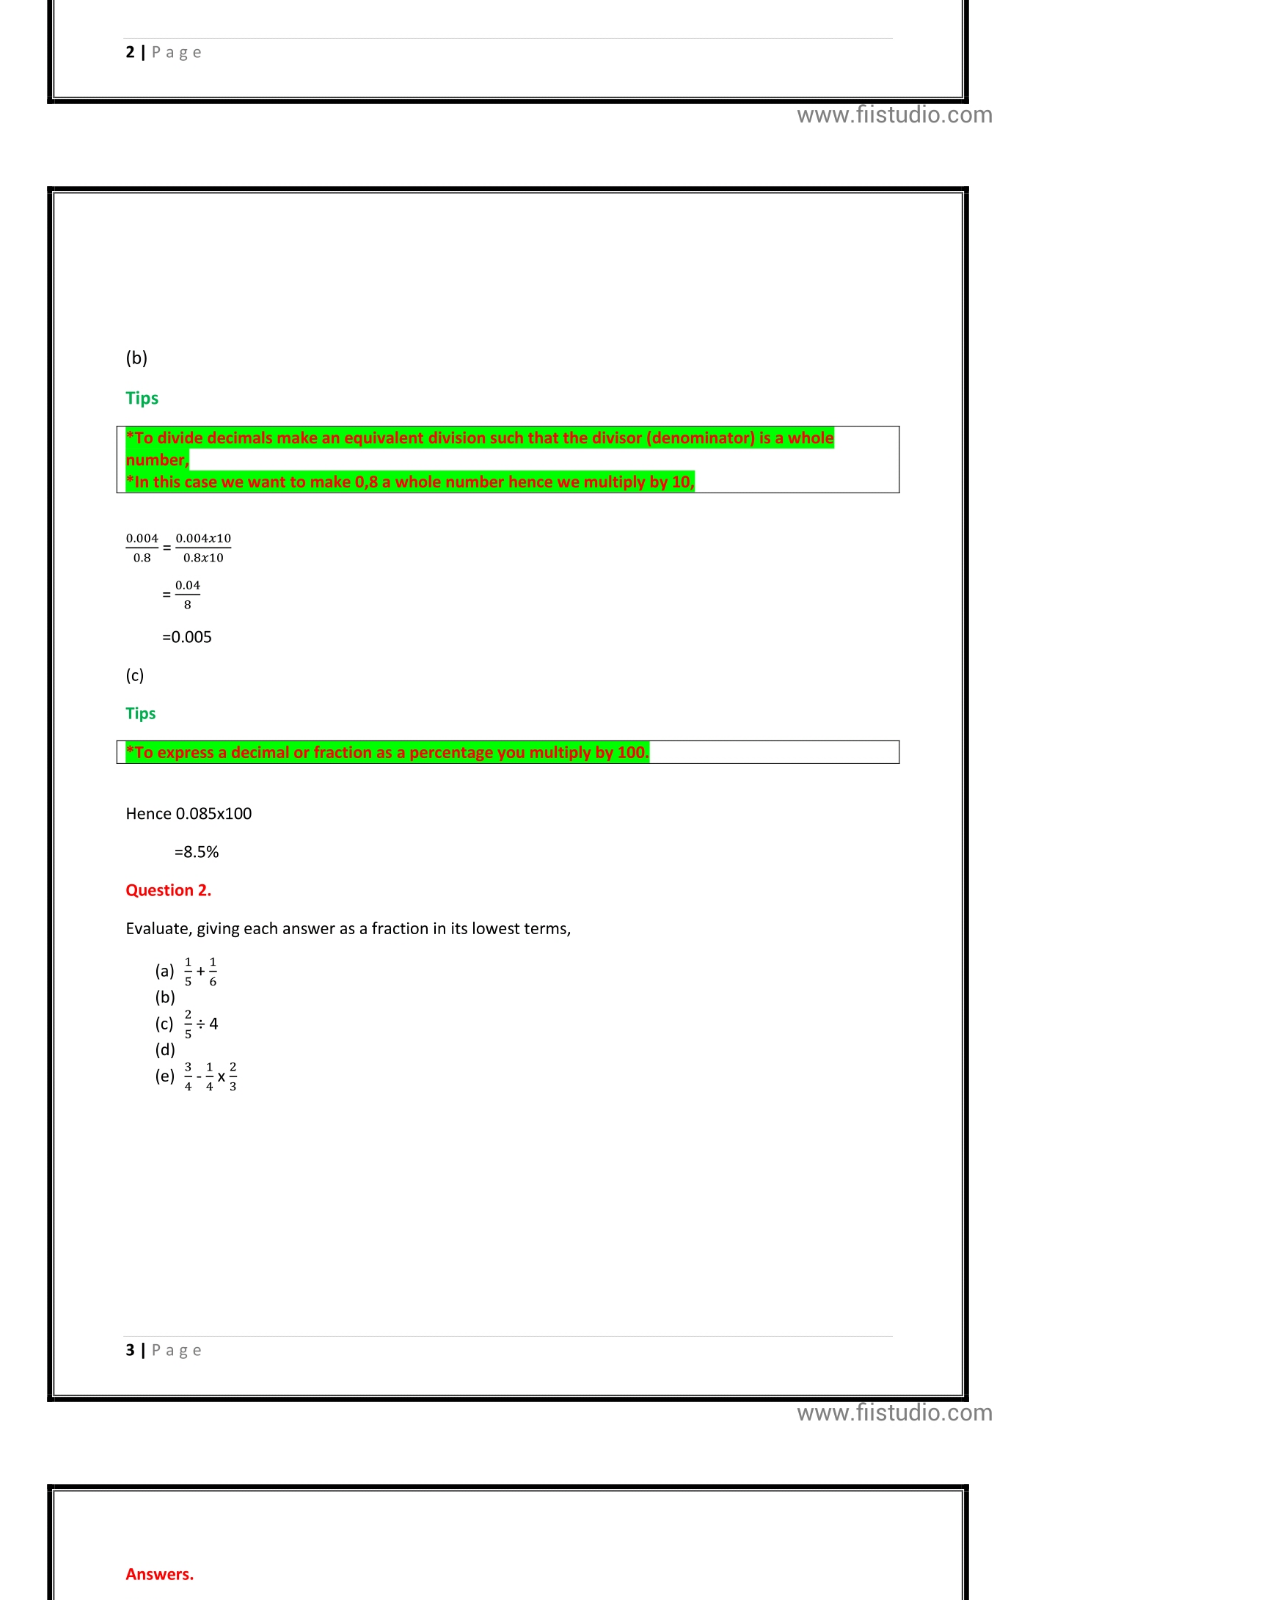
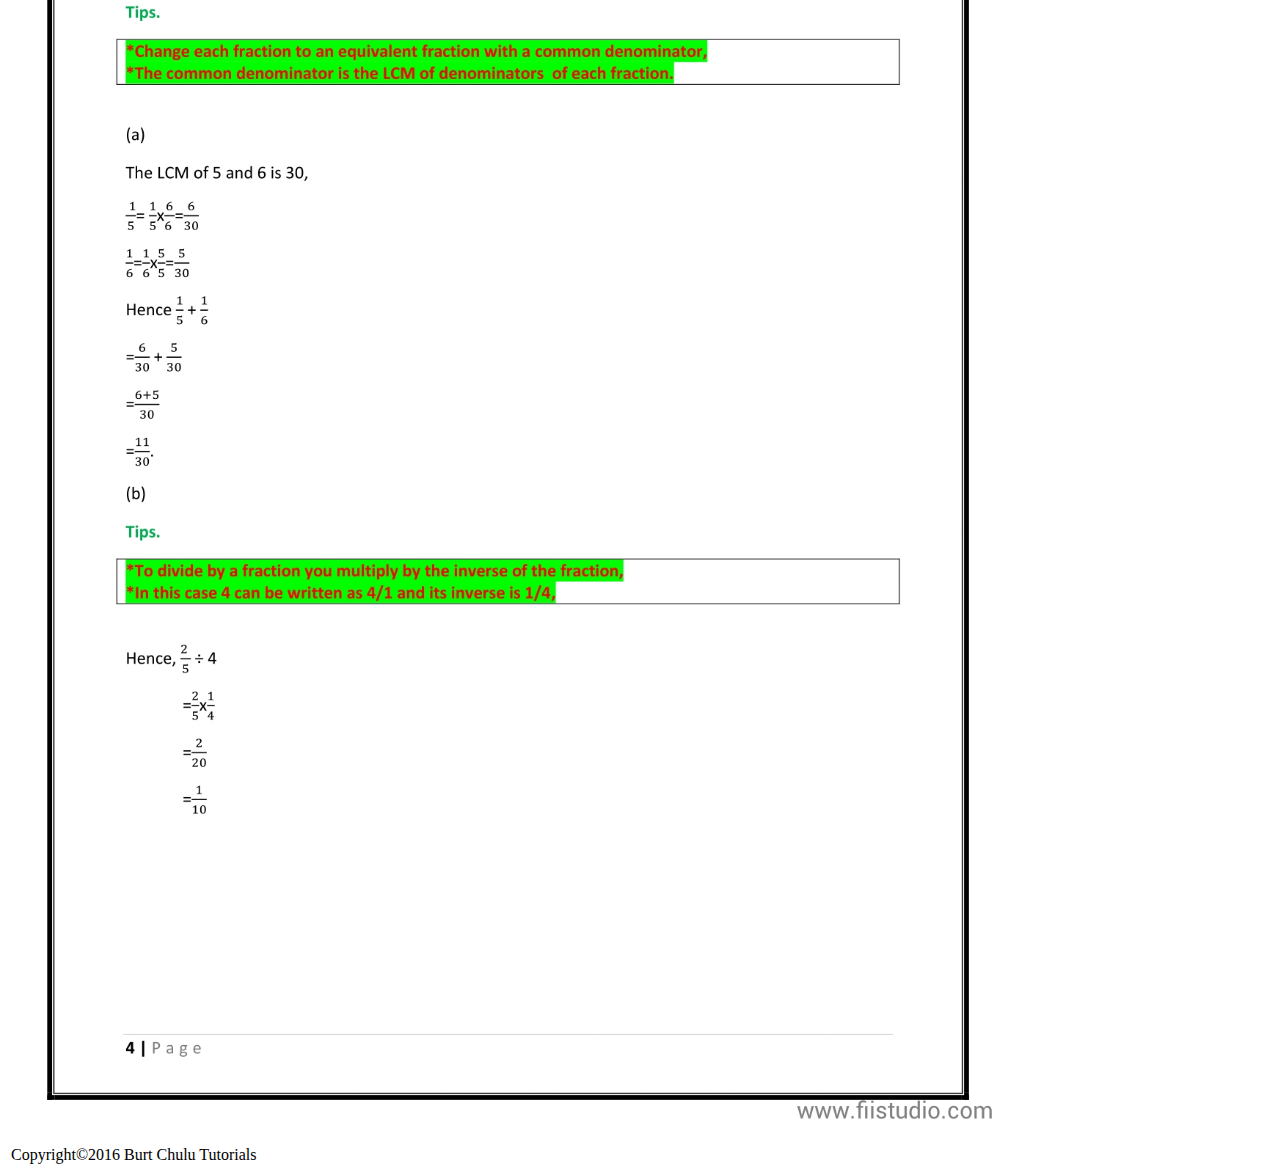
<file: Products.html>
<!DOCTYPE html>
 <head>
	 <title>O level maths revision materials</title>
	 <meta charset="UTF-8"/>
	 <link rel="stylesheet" href="Burt_Chulu_Tutorials1.css" type="text/css"/>
 </head>
	 <body>
	 <header>
	 <img src="logobct.jpg" width="200" height="200">
	 </header><br>
	 <table>
	 <tr>
	 <td width="100">
	 <a href="index.html">Home</a>
	 </td>
	 <td width="100">
	 <a href="Products.html">RevisionBooks</a>
	 </td>
	 <td width="100">
	 <a href="Contact_us.html">Contact us</a>
	 </td>
	 <td width="100">
	 <a href="ExamQuestions.html">ExamQuestions</a>
	 </td>
	 </tr>
	 </table>
	 <br><br>
	 <h2>Price: $3 for 5 topics booklet</h2>
	 
	 <table>
	 <td>
	 <h2>Revision Booklets</h2>
	 <h3>Product description</h3>
	<p>
	 Our revision booklets contain math problems with answers. Tips and explanations reminding learner about topics related to the problems are included.<br><br>
	 The Math problems with answers are presented by topic with twenty five questions with answers for each topic. At the end of each topic problems without working are given for learners to attempt on their own with answers provided for self marking.<br><br>
We also present past examination question papers showing working,answers and tips related to each question.<br><br>
We differ from other booklets which show the answers without the working.<br><br>With these past examination papers the working and answers are shown at the end.This is to afford the learner the chance to work through the questions on their own and then compare with the given working and answers.
	 </p>
	 </td>
	 
	 </table>
	 
	 <br><br>
<p>	 See sample revision booklet below:</p><br>
	<img src="Numbers_1.jpg" width="1000" height="auto"><br>
	<img src="Numbers_2.jpg" width="1000" height="auto"><br>
	<img src="Numbers_3.jpg" width="1000" height="auto"><br>
	<img src="Numbers_4.jpg" width="1000" height="auto">
	<br>
	<table>
	<tr>
	<td>Copyright©2016 Burt Chulu Tutorials</td>
	</tr>
	</table>
	 </body>
</file>
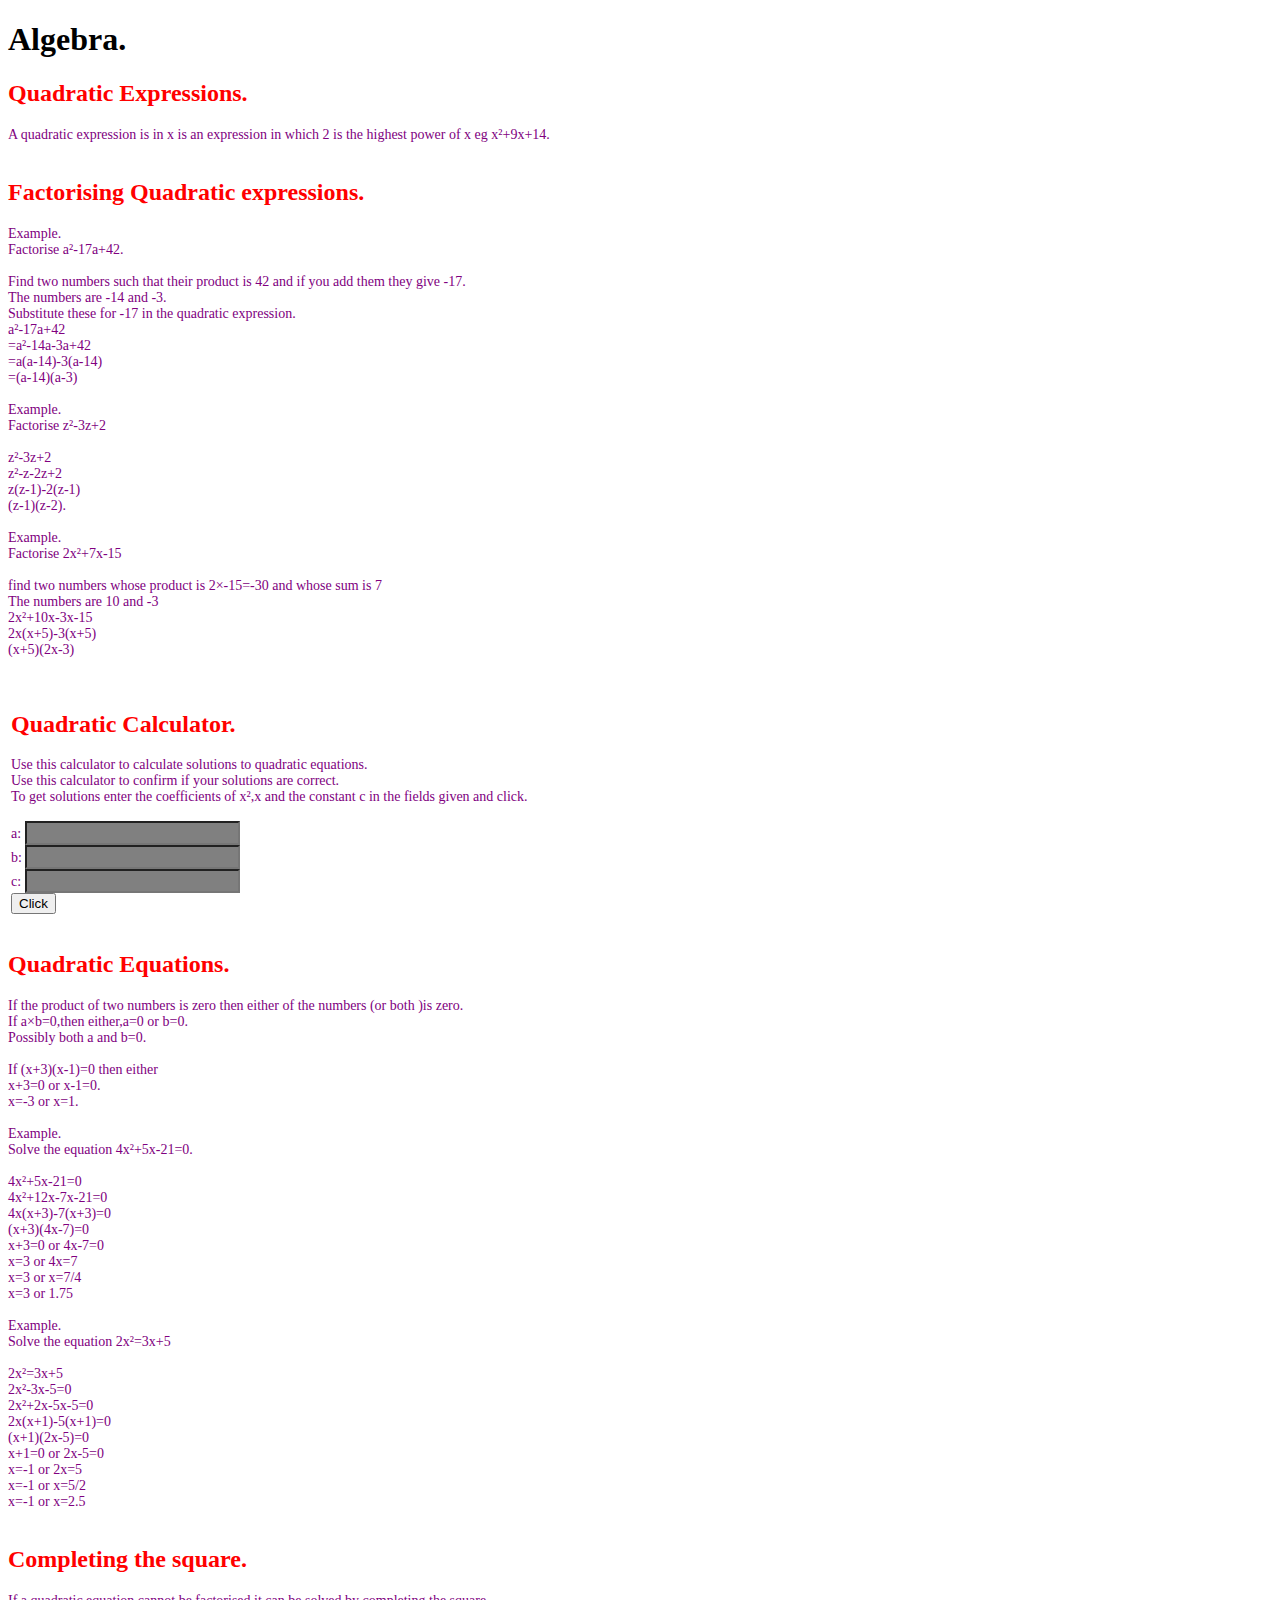
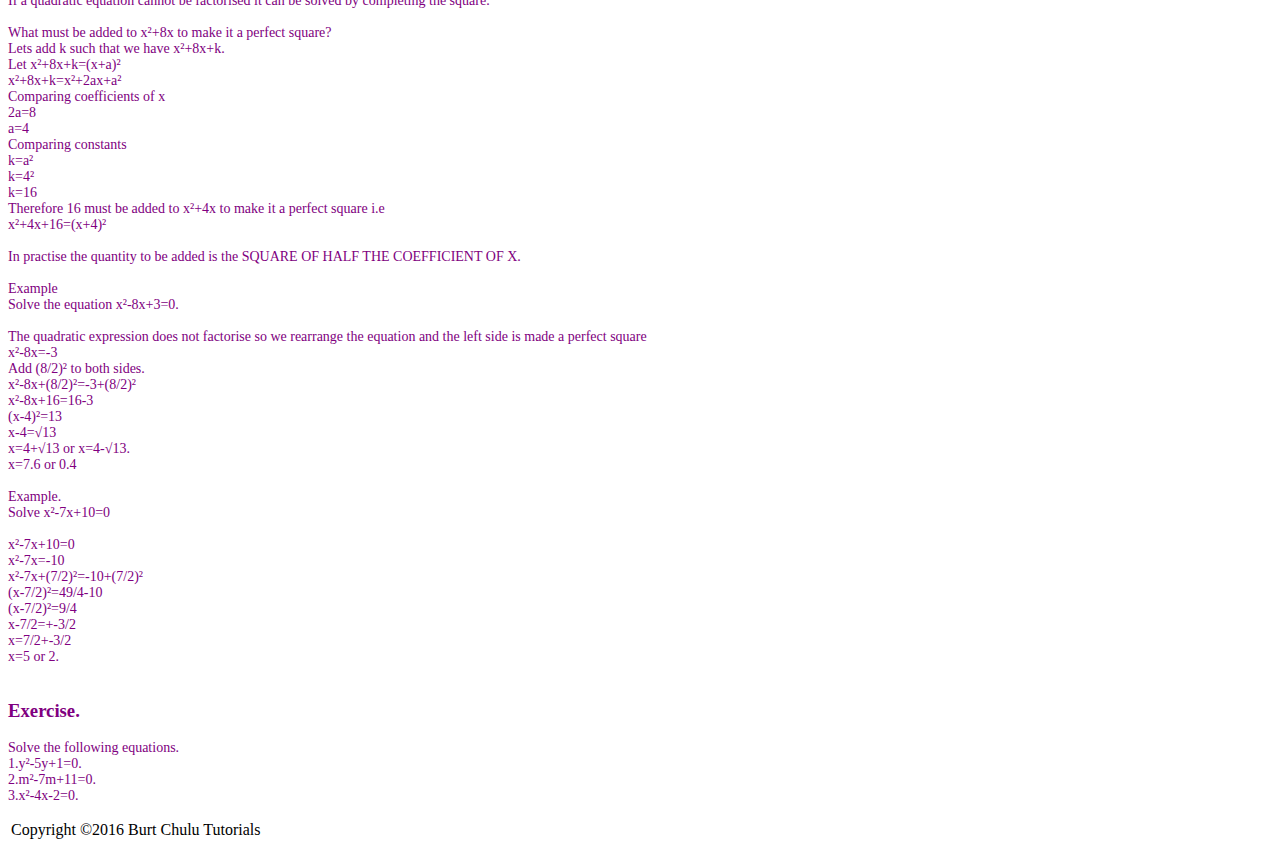
<file: quadratic.html>
<!DOCTYPE html>
 <head>
	 <title>Quadratic functions and equations.</title>
	 <meta charset="UTF-8"/>
	 <link rel="stylesheet" href="Burt_Chulu_Tutorials1.css" type="text/css"/>
	 <script lang="Javascript 1.2" src="quadcalculator.js"></script>
 </head>
	 <body>
	 <h1>Algebra.</h1>
	 <h2>Quadratic Expressions.</h2>
	 <p>
	 A quadratic expression is in x is an expression in which 2 is the highest power of x eg x²+9x+14.<br><br>
	 </p>
<h2>Factorising Quadratic expressions.</h2>
<p>
Example.<br>
Factorise a²-17a+42.<br><br>
Find two numbers such that their product is 42 and if you add them they give -17.<br>
The numbers are -14 and -3.<br>
Substitute these for -17 in the quadratic expression.<br>
  a²-17a+42<br>
=a²-14a-3a+42<br>
=a(a-14)-3(a-14)<br>
=(a-14)(a-3)<br><br>
Example.<br>
Factorise z²-3z+2<br><br>
z²-3z+2<br>
z²-z-2z+2<br>
z(z-1)-2(z-1)<br>
(z-1)(z-2).<br><br>
Example.<br>
Factorise 2x²+7x-15<br><br>
find two numbers whose product is 2×-15=-30 and whose sum is 7<br>
The numbers are 10 and -3<br>
2x²+10x-3x-15<br>
2x(x+5)-3(x+5)<br>
(x+5)(2x-3)<br><br>

	 </p>
	 <table>
	 <td>
	 <h2>Quadratic Calculator.</h2>
	<p>
	Use this calculator to calculate solutions to quadratic equations.<br>
	Use this calculator to confirm if your solutions are correct.<br>
	To get solutions enter the coefficients of x²,x and the constant c in the fields given and click.<br><br>
a:
<input type="text" id="demo1"><br>
b:
<input type="text" id="demo2"><br>
c:
<input type="text" id="demo3"><br>
<button type="button" onClick="quadratic();">Click</button>
</p>
</td>
</table>
<h2>Quadratic Equations.</h2>
<p>
If the product of two numbers is zero then either of the numbers (or both )is zero.<br>
If a×b=0,then either,a=0 or b=0.<br>
Possibly both a and b=0.<br><br>
If (x+3)(x-1)=0 then either<br>
x+3=0 or x-1=0.<br>
x=-3 or x=1.<br><br>
Example.<br>
Solve the equation 4x²+5x-21=0.<br><br>
4x²+5x-21=0<br>
4x²+12x-7x-21=0<br>
4x(x+3)-7(x+3)=0<br>
(x+3)(4x-7)=0<br>
x+3=0 or 4x-7=0<br>
x=3 or 4x=7<br>
x=3 or x=7/4<br>
x=3 or 1.75<br><br>
Example.<br>
Solve the equation 2x²=3x+5<br><br>
2x²=3x+5<br>
2x²-3x-5=0<br>
2x²+2x-5x-5=0<br>
2x(x+1)-5(x+1)=0<br>
(x+1)(2x-5)=0<br>
x+1=0 or 2x-5=0<br>
x=-1 or 2x=5<br>
x=-1 or x=5/2<br>
x=-1 or x=2.5<br><br>
</p>
<h2>
Completing the square.</h2>
<p>
If a quadratic equation cannot be factorised it can be solved by completing the square.<br><br>
What must be added to x²+8x to make it a perfect square?<br>
Lets add k such that we have x²+8x+k.<br>
Let x²+8x+k=(x+a)²<br>
x²+8x+k=x²+2ax+a²<br>

Comparing coefficients of x <br>
2a=8<br>
a=4<br>
Comparing constants<br>
k=a²<br>
k=4²<br>
k=16<br>
Therefore 16 must be added to x²+4x to make it a perfect square i.e<br>
x²+4x+16=(x+4)²<br><br>
In practise the quantity to be added is the SQUARE OF HALF THE COEFFICIENT OF X.<br><br>
Example <br>
Solve the equation x²-8x+3=0.<br><br>
The quadratic expression does not factorise so we rearrange the equation and the left side is made a perfect square <br>
x²-8x=-3<br>
Add (8/2)² to both sides.<br>
x²-8x+(8/2)²=-3+(8/2)²<br>
x²-8x+16=16-3<br>
(x-4)²=13<br>
x-4=√13<br>
x=4+√13 or x=4-√13.<br>
x=7.6 or 0.4<br><br>
Example.<br>
Solve x²-7x+10=0<br><br>
x²-7x+10=0<br>
x²-7x=-10<br>
x²-7x+(7/2)²=-10+(7/2)²<br>
(x-7/2)²=49/4-10<br>
(x-7/2)²=9/4<br>
x-7/2=+-3/2<br>
x=7/2+-3/2<br>
x=5 or 2.<br><br>
</p>
<h3>Exercise.</h3>
<p>
Solve the following equations.<br>
1.y²-5y+1=0.<br>
2.m²-7m+11=0.<br>
3.x²-4x-2=0.<br>
</p>
<table>
<tr>
<td>Copyright
©2016 Burt Chulu Tutorials </td>
</tr>
</table>
	 </body>
 </html>
</file>
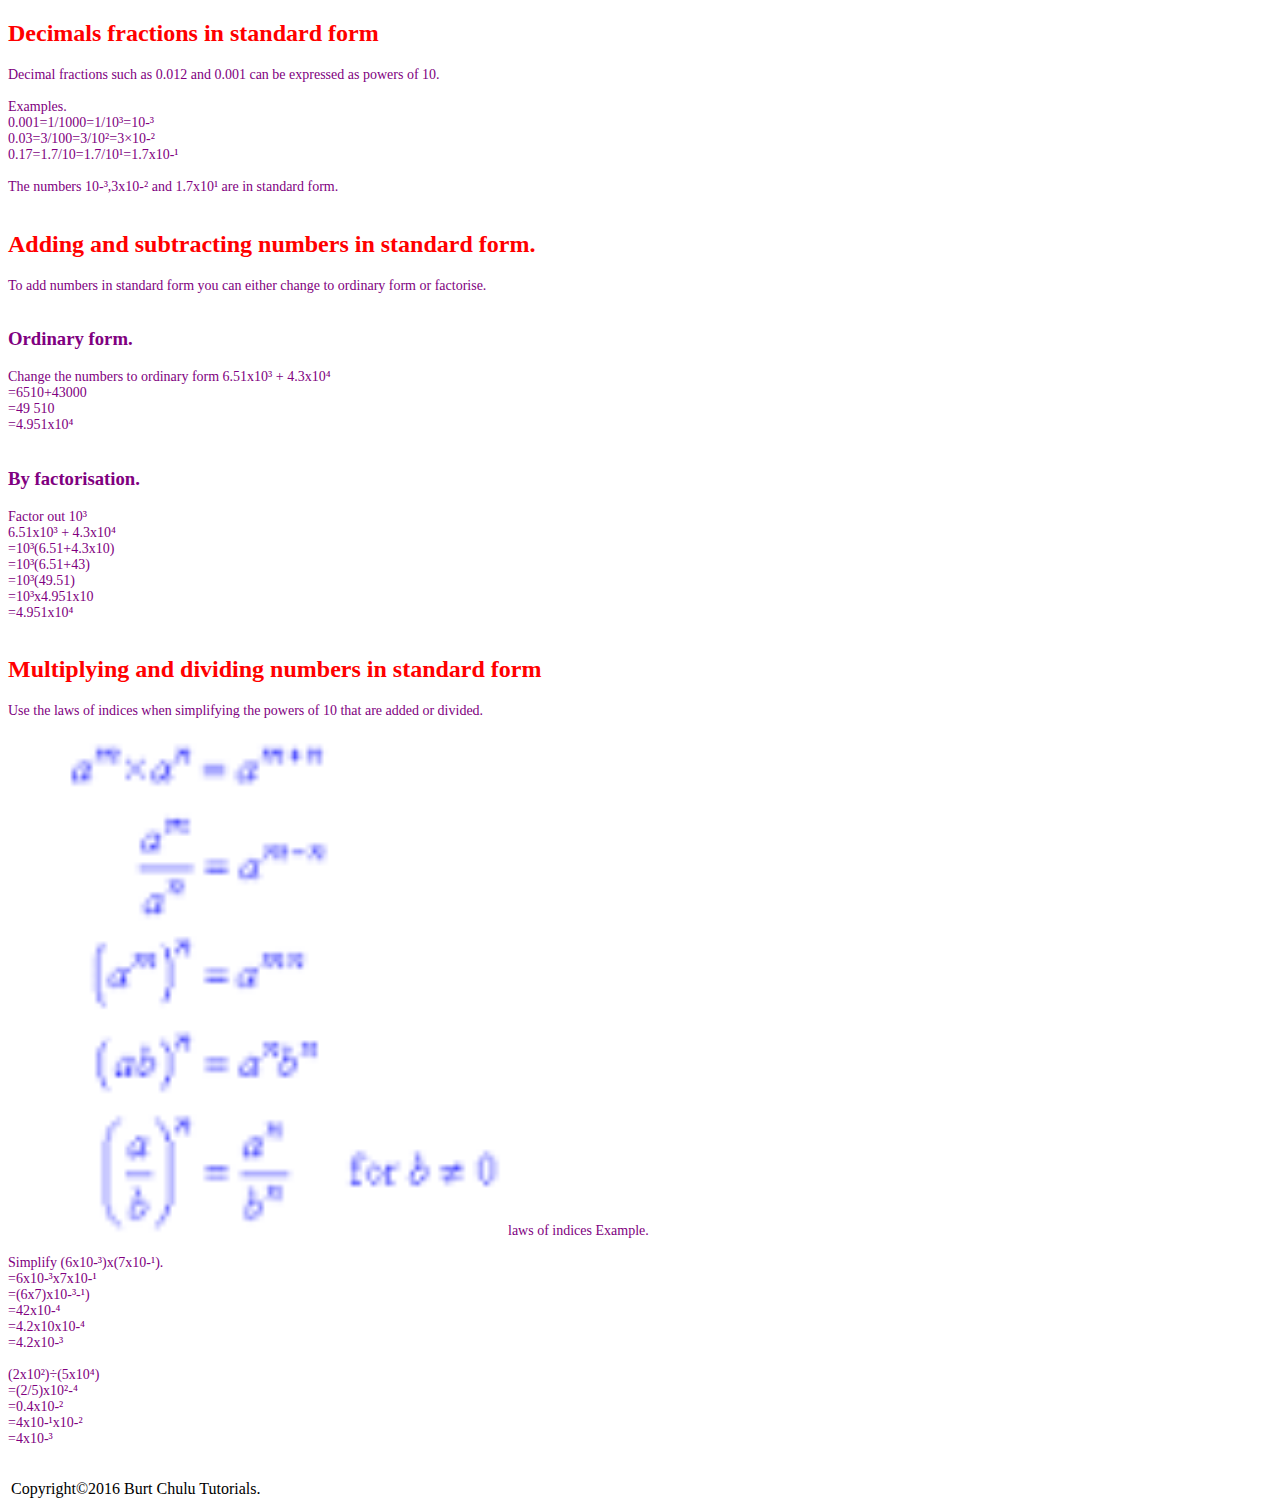
<file: standardform.html>
<!DOCTYPE html>
 <head>
	 <title>Standard form</title>
	 <meta charset="UTF-8"/>
	 <link rel="stylesheet" href="Burt_Chulu_Tutorials1.css" type="text/css"/>
 </head>
	 <body>
	<h2>Decimals fractions in standard form</h2>
	<p>
	Decimal fractions such as 0.012 and 0.001 can be expressed as powers of 10.<br><br>
	Examples.<br>	
	0.001=1/1000=1/10³=10-³<br>
	0.03=3/100=3/10²=3×10-²<br>
	0.17=1.7/10=1.7/10¹=1.7x10-¹<br><br>
	The numbers 10-³,3x10-² and 1.7x10¹ are in standard form.<br><br>
	<h2>Adding and subtracting numbers in standard form.</h2>
	<p>
	To add numbers in standard form you can either change to ordinary form or factorise.<br><br>
	<h3>Ordinary form.</h3>
	<p>
	Change the numbers to ordinary form
    	6.51x10³ + 4.3x10⁴<br>
	=6510+43000<br>
	=49 510<br>
	=4.951x10⁴<br><br>
	<h3>By factorisation.</h3>
	<p>
	Factor out 10³<br>
	  6.51x10³ + 4.3x10⁴<br>
  =10³(6.51+4.3x10)<br>
  =10³(6.51+43)<br>
  =10³(49.51)<br>
  =10³x4.951x10<br>
  =4.951x10⁴<br><br>
  <h2>Multiplying and dividing numbers in standard form</h2>
  <p>
  Use the laws of indices when simplifying the powers of 10 that are added or divided.<br><br>
  <img src="indiceslaws.png" width="500" height="500">laws of indices</img>
  Example.<br><br>
  Simplify (6x10-³)x(7x10-¹).<br>
  =6x10-³x7x10-¹<br>
  =(6x7)x10-³-¹)<br>
  =42x10-⁴<br>
  =4.2x10x10-⁴<br>
  =4.2x10-³<br><br>
     (2x10²)÷(5x10⁴)<br>
   =(2/5)x10²-⁴<br>
   =0.4x10-²<br>
   =4x10-¹x10-²<br>
   =4x10-³<br><br>
  <table>
  <tr>
  <td> Copyright©2016 Burt Chulu Tutorials.</td>
  </tr>
  </table>
  
	 </body>
 </html>
</file>
<file: Burt_Chulu_Tutorials1.css>
body {width: 100%; min-width: 1000px;height: auto;
	 background-color: white;
 }
 p{font-size:14px;color: purple;}
 ol{font-size: 14px;color: blue;}
 table{background-color: white; width:100%;}
 h2{color: red;}
 h3{color: purple;}
 input{background-color: grey;
 font-size: 16px;color: purple}
 
 a{font-size:22px;color:red;text-decoration: none;}
</file>
